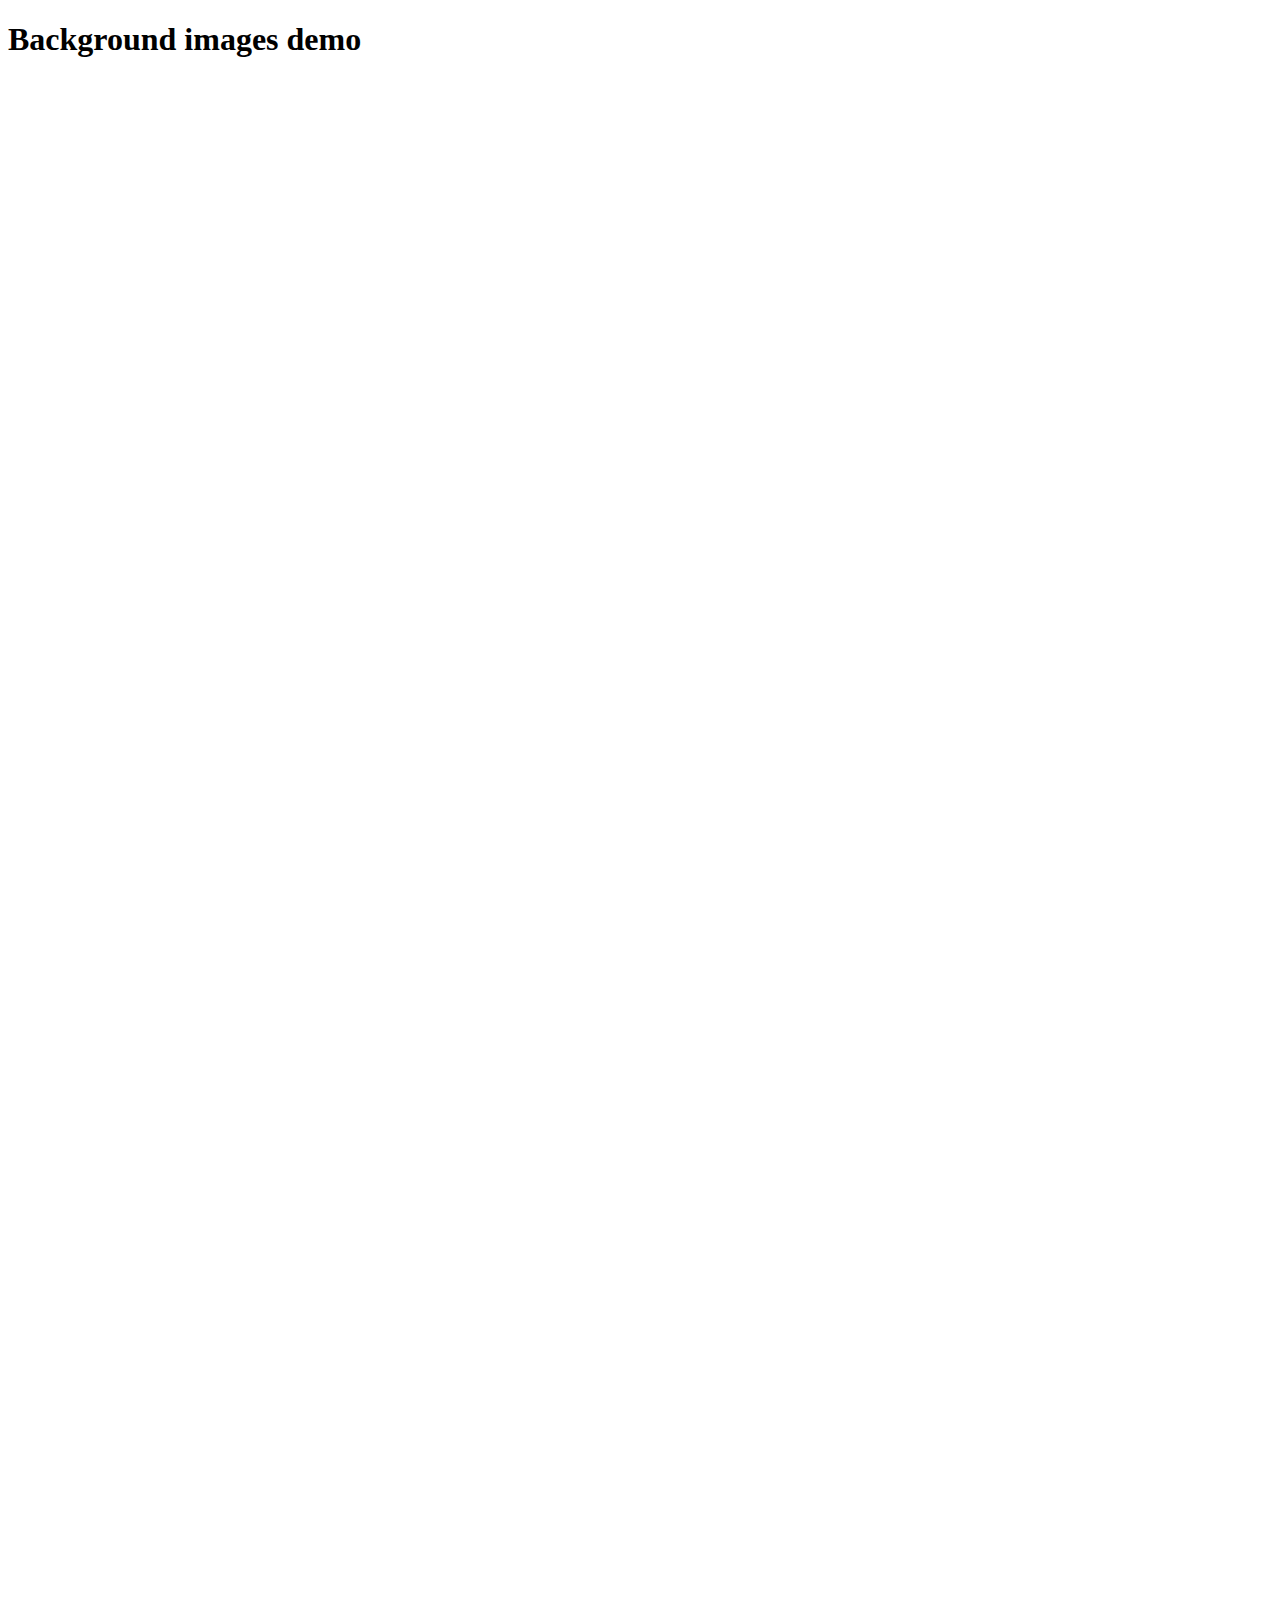
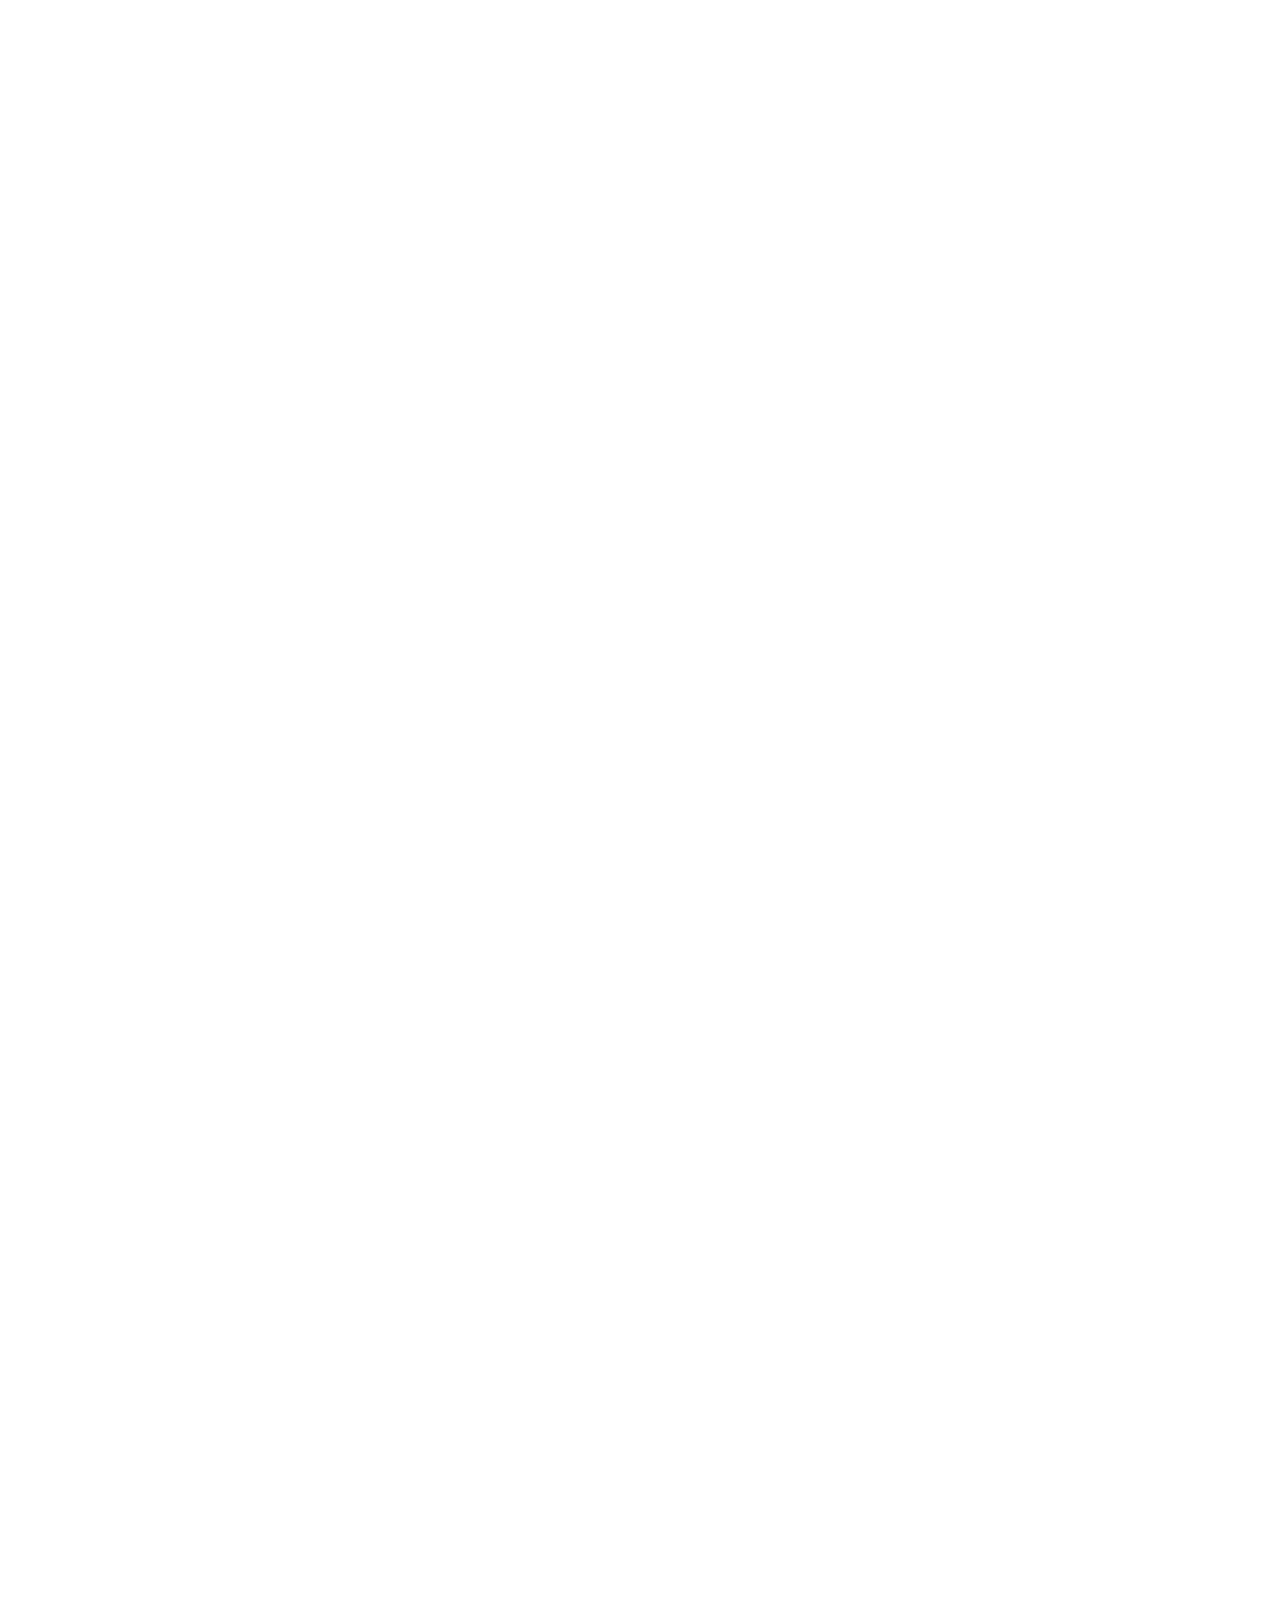
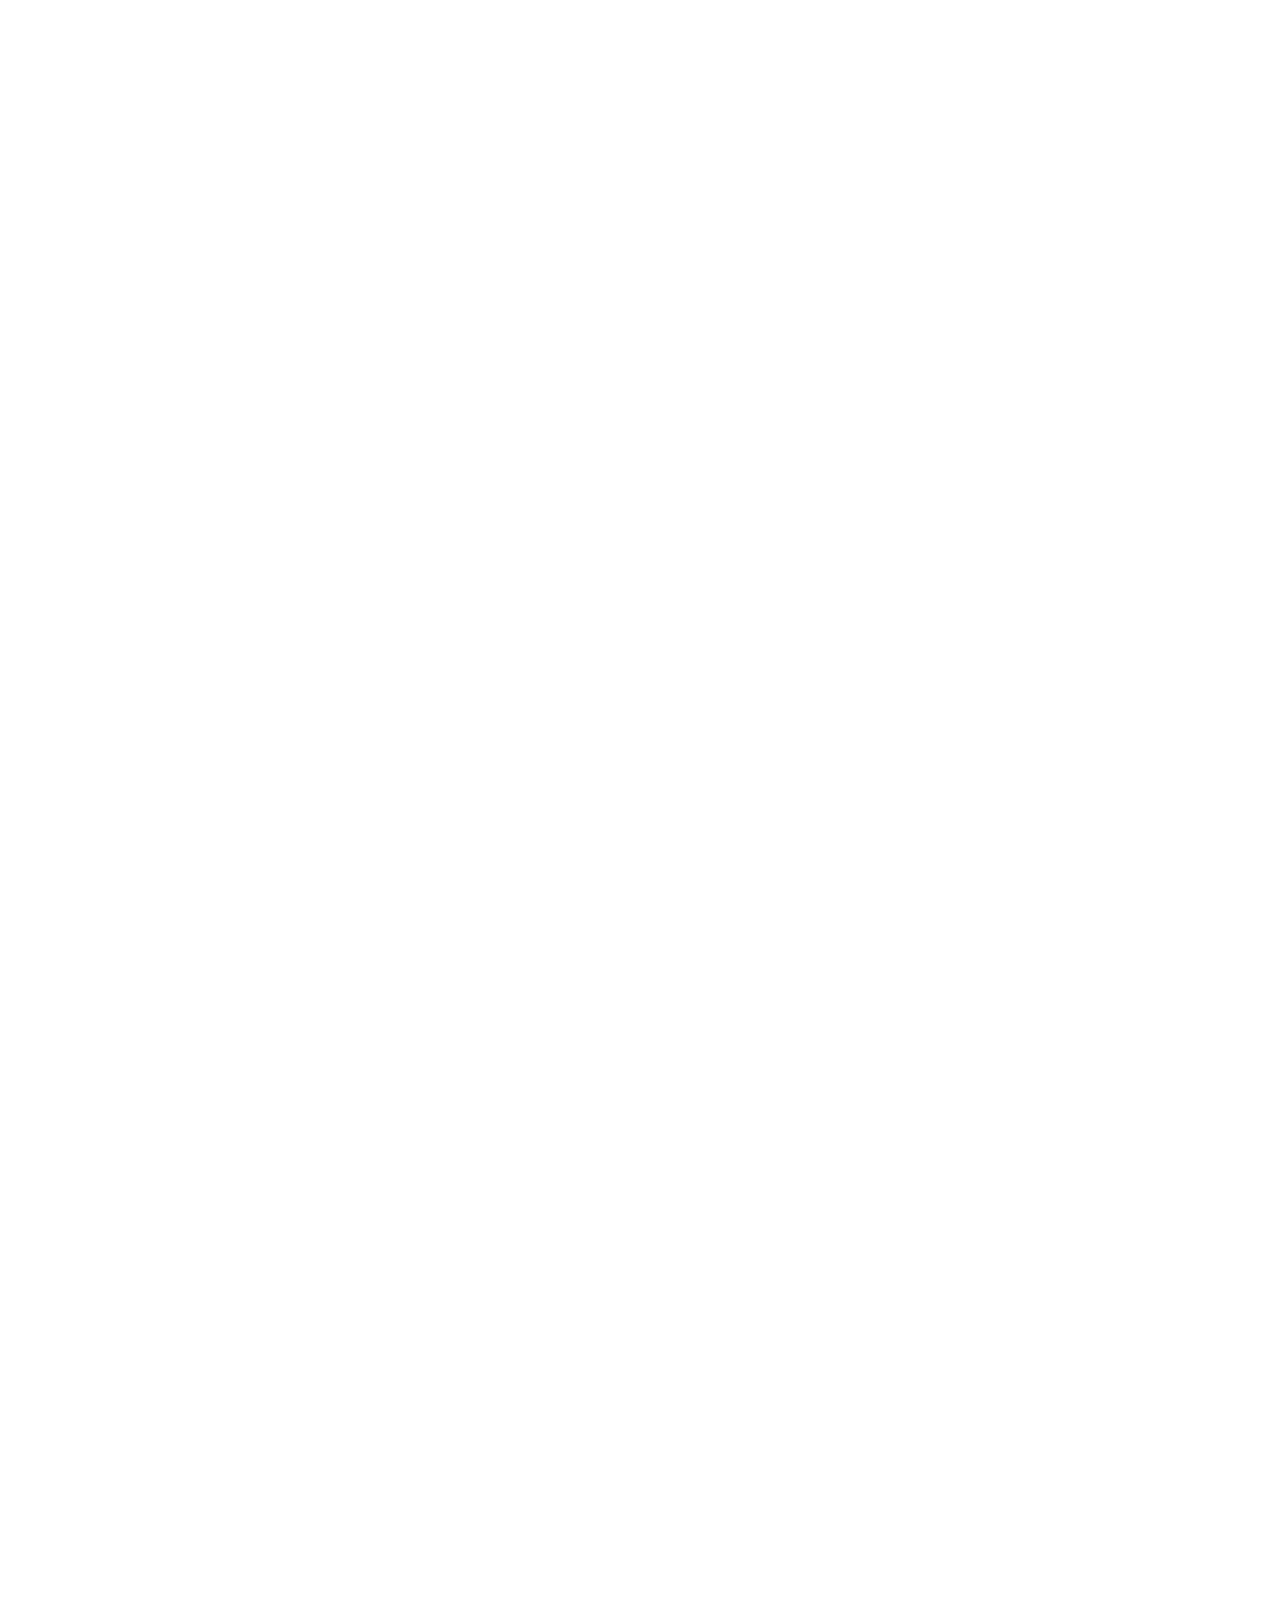
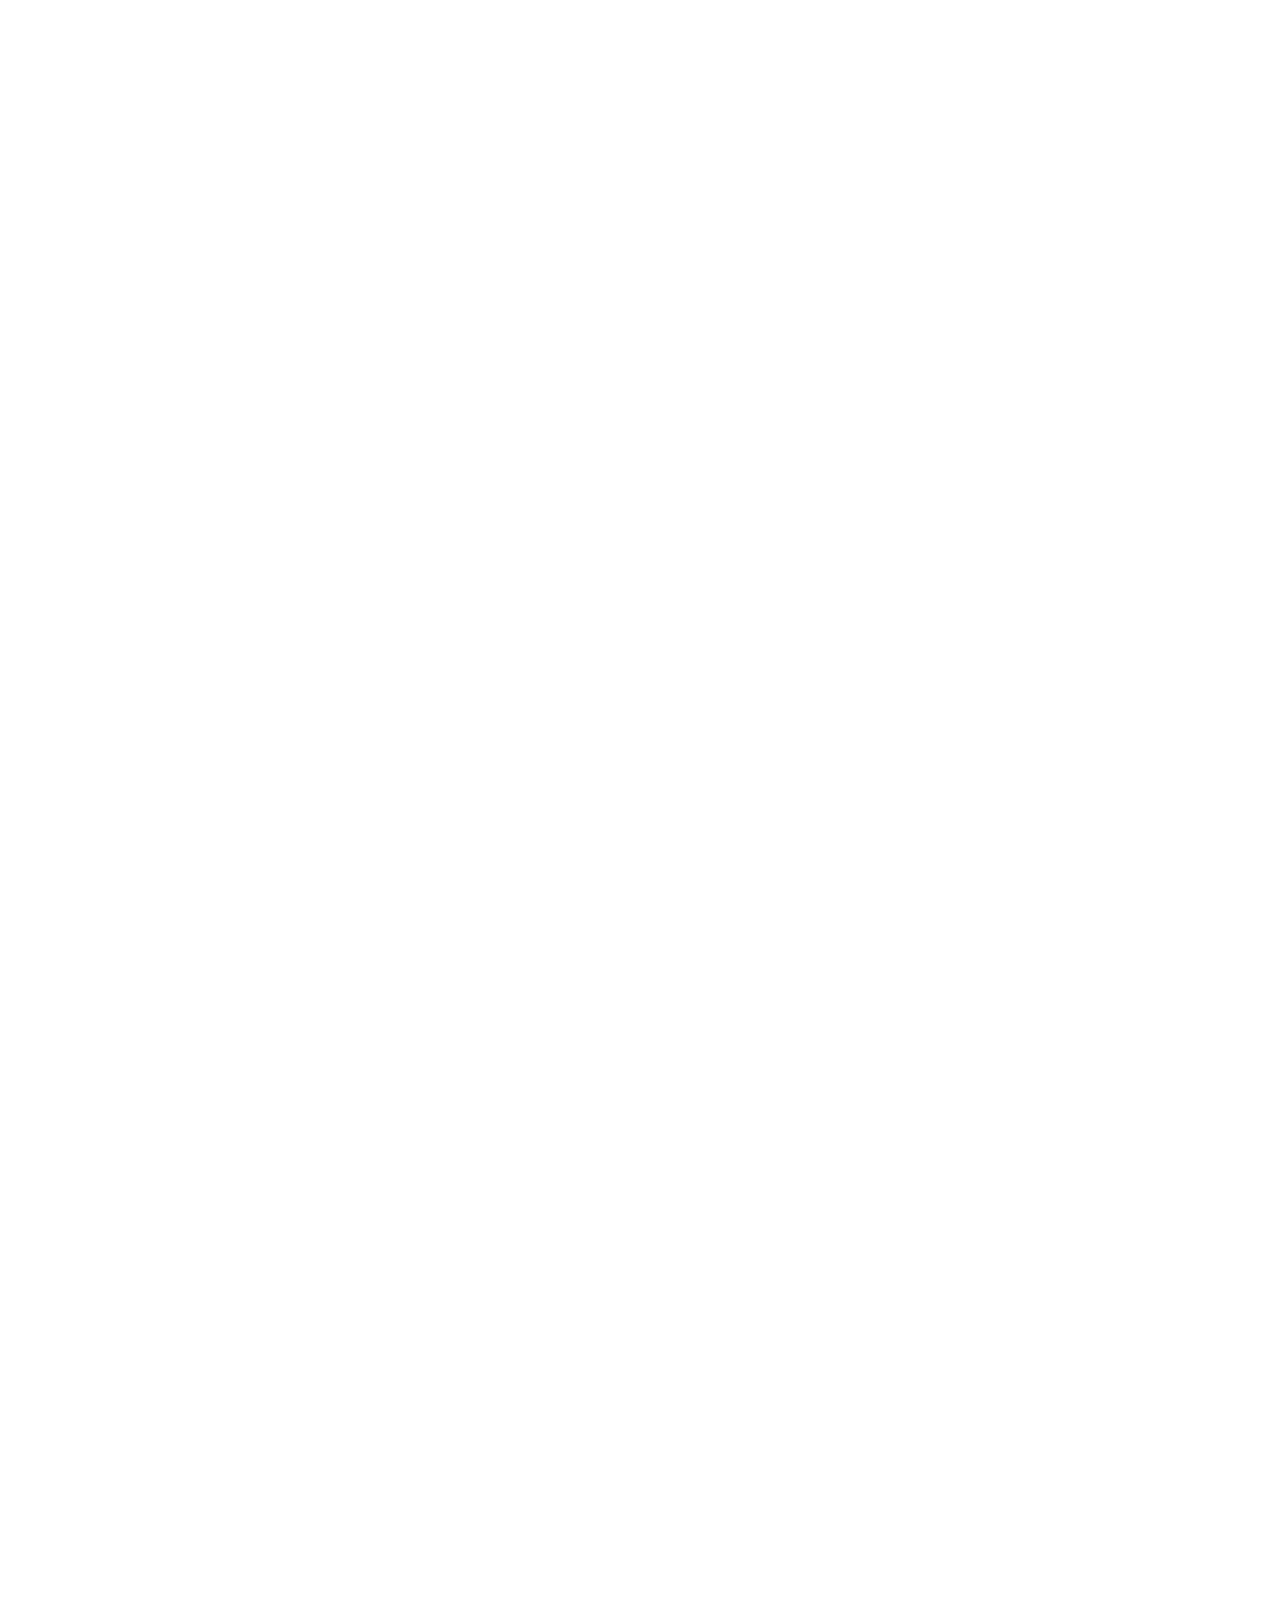
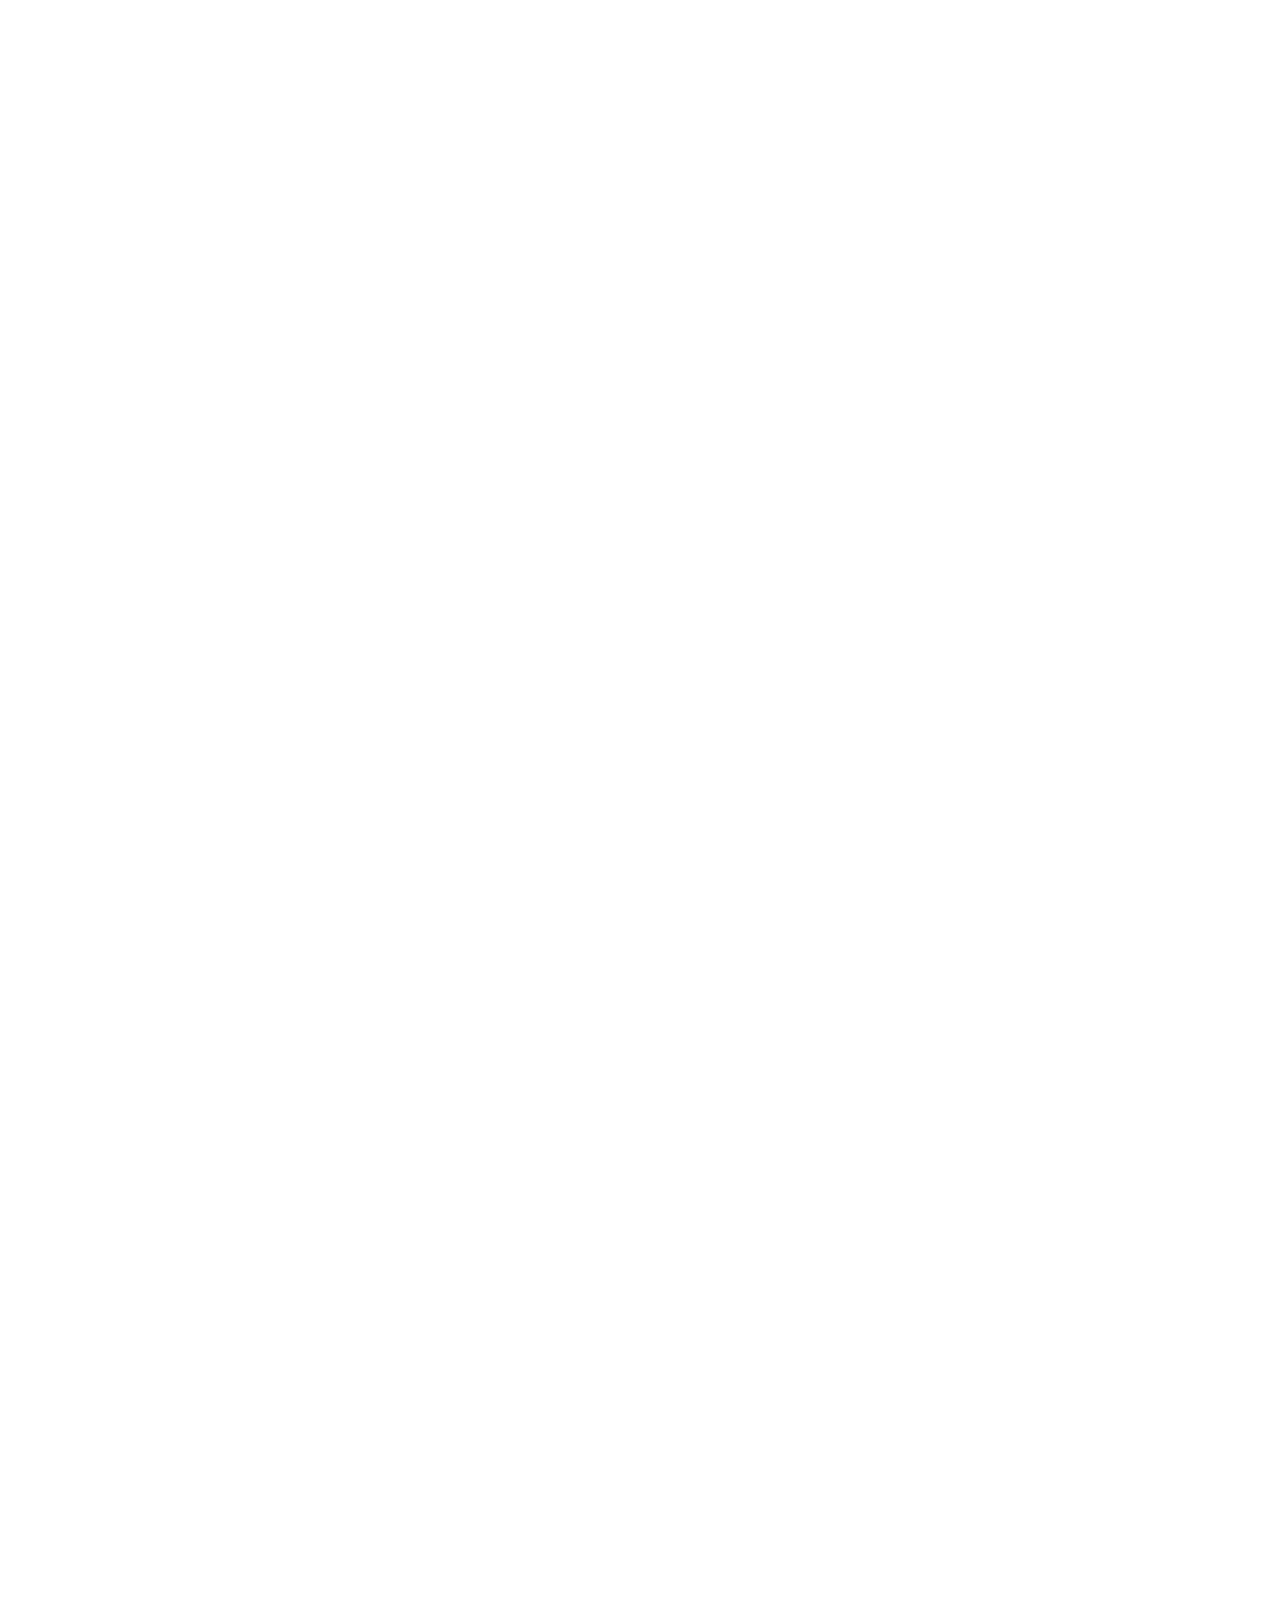
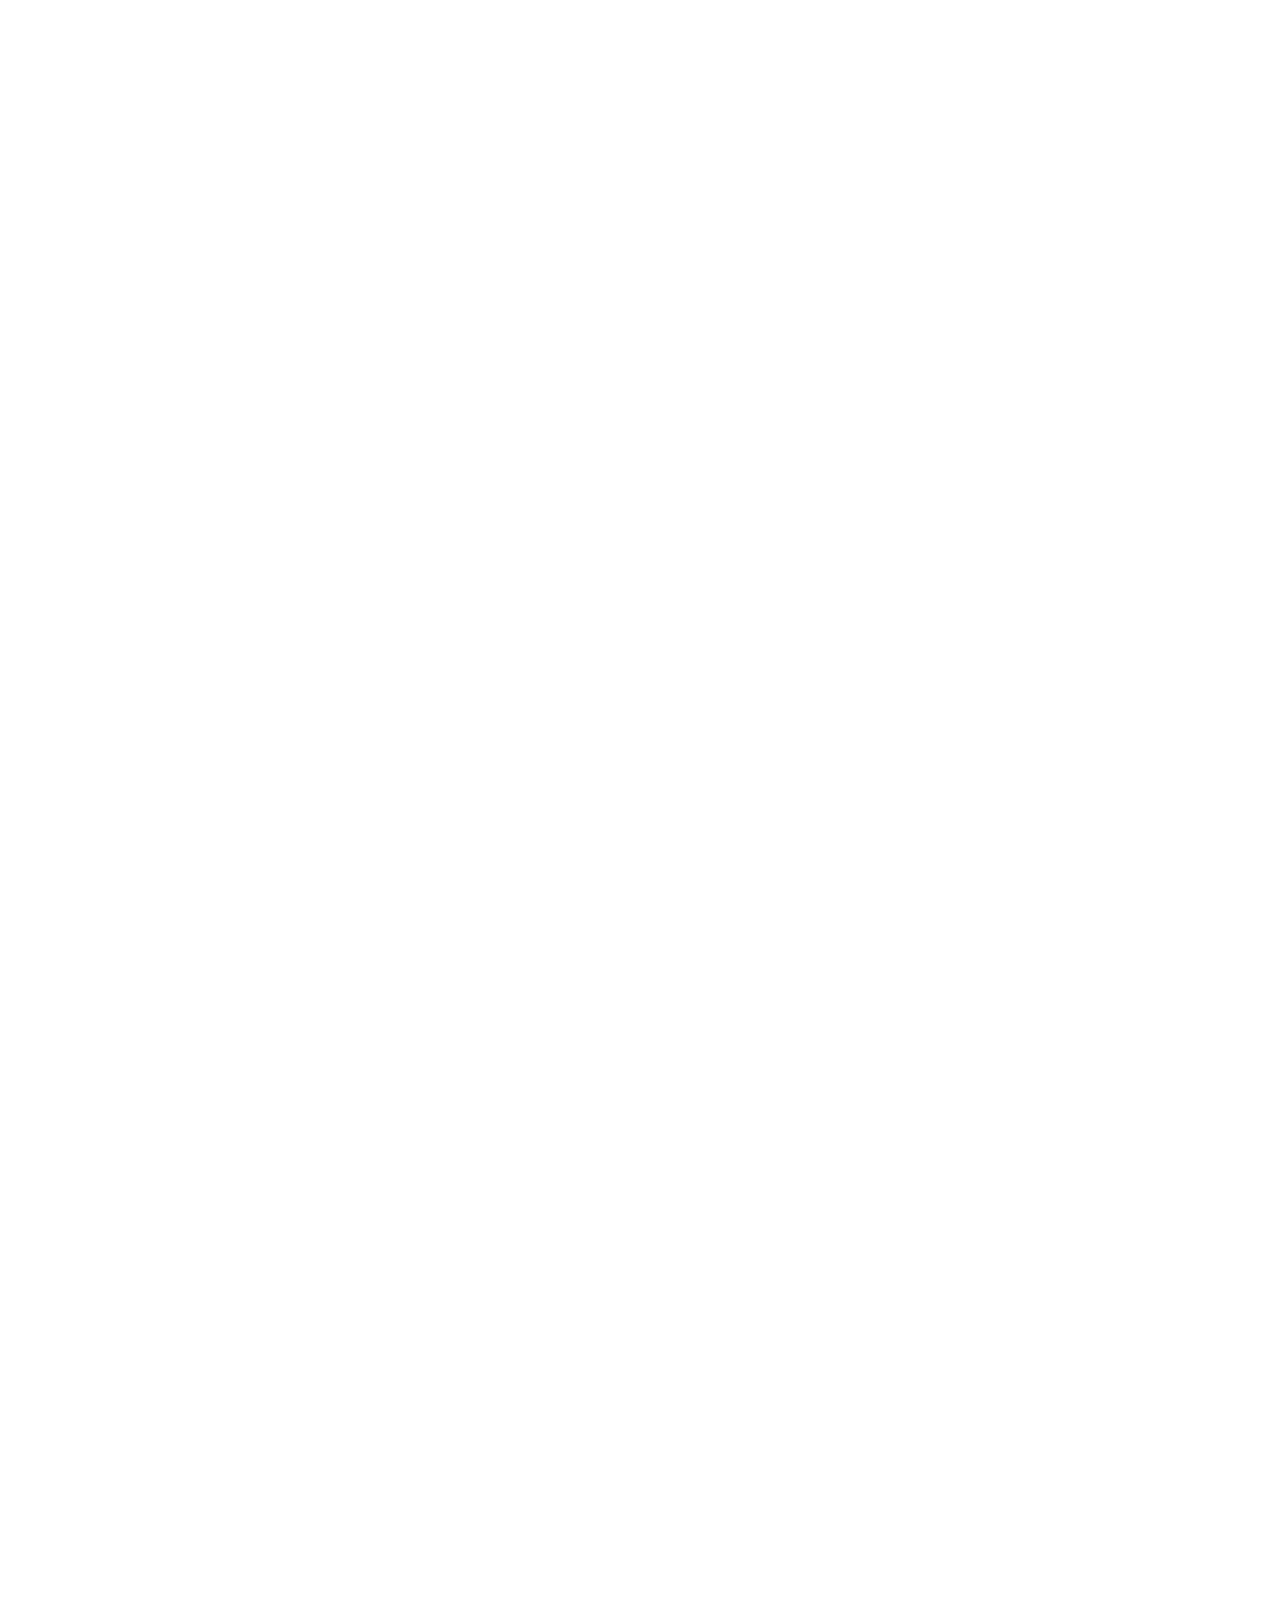
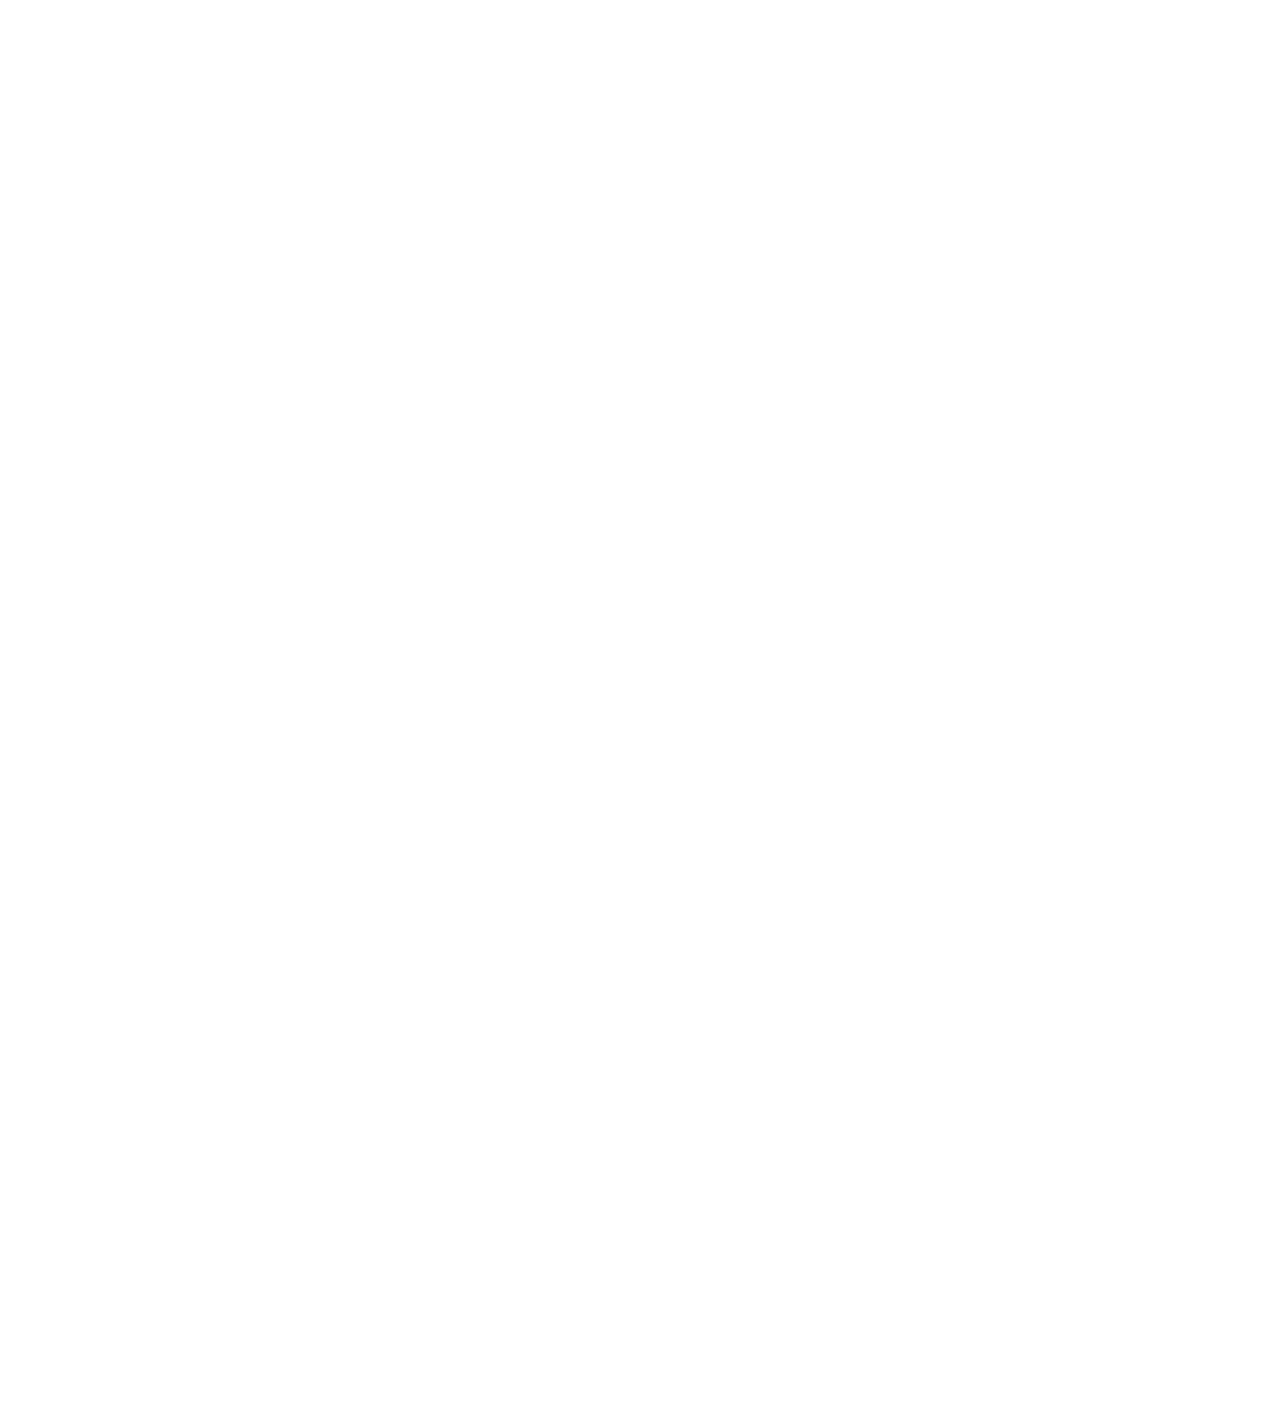
<file: plugin/vanilla-lazyload-master/demos/background_images.html>
<!DOCTYPE html>
<html>
  <head lang="en">
    <meta charset="UTF-8" />
    <title>
      Background images - Lazyload demos
    </title>
    <meta name="viewport" content="width=device-width, initial-scale=1" />
    <style>
      ul,
      li {
        list-style-type: none;
        margin: 0;
        padding: 0;
      }

      a {
        display: block;
        width: 220px;
        height: 280px;
        background-size: 220px 280px;
      }

      a.multiple {
        width: 440px;
        background-repeat: no-repeat;
        background-position: left, right;
      }
    </style>
  </head>

  <body>
    <h1>Background images demo</h1>
    <div id="results1" class="results">
      <ul>
        <li>
          <a
            class="lazy"
            href="#"
            data-bg="https://via.placeholder.com/220x280?text=Img+01"
            data-bg-hidpi="https://via.placeholder.com/440x560?text=Img+01"
          ></a>
        </li>
        <li>
          <a
            class="lazy"
            href="#"
            data-bg="https://via.placeholder.com/220x280?text=Img+02"
          ></a>
        </li>
        <li>
          <a
            class="lazy"
            href="#"
            data-bg="https://via.placeholder.com/220x280?text=Img+03"
            data-bg-hidpi="https://via.placeholder.com/440x560?text=Img+03"
          ></a>
        </li>
        <li>
          <a
            class="lazy"
            href="#"
            data-bg="https://via.placeholder.com/220x280?text=Img+04"
          ></a>
        </li>
        <li>
          <a
            class="lazy"
            href="#"
            data-bg="https://via.placeholder.com/220x280?text=Img+05"
            data-bg-hidpi="https://via.placeholder.com/440x560?text=Img+05"
          ></a>
        </li>
        <li>
          <a
            class="lazy"
            href="#"
            data-bg="https://via.placeholder.com/220x280?text=Img+06"
          ></a>
        </li>
        <li>
          <a
            class="lazy"
            href="#"
            data-bg="https://via.placeholder.com/220x280?text=Img+07"
            data-bg-hidpi="https://via.placeholder.com/440x560?text=Img+07"
          ></a>
        </li>
        <li>
          <a
            class="lazy"
            href="#"
            data-bg="https://via.placeholder.com/220x280?text=Img+08"
            data-bg-hidpi="https://via.placeholder.com/440x560?text=Img+08"
          ></a>
        </li>
        <li>
          <a
            class="lazy"
            href="#"
            data-bg="https://via.placeholder.com/220x280?text=Img+09"
            data-bg-hidpi="https://via.placeholder.com/440x560?text=Img+09"
          ></a>
        </li>
        <li>
          <a
            class="lazy"
            href="#"
            data-bg="https://via.placeholder.com/220x280?text=Img+10"
            data-bg-hidpi="https://via.placeholder.com/440x560?text=Img+10"
          ></a>
        </li>
        <li>
          <a
            class="lazy"
            href="#"
            data-bg="https://via.placeholder.com/220x280?text=Img+11"
            data-bg-hidpi="https://via.placeholder.com/440x560?text=Img+11"
          ></a>
        </li>
        <li>
          <a
            class="lazy"
            href="#"
            data-bg="https://via.placeholder.com/220x280?text=Img+12"
            data-bg-hidpi="https://via.placeholder.com/440x560?text=Img+12"
          ></a>
        </li>
        <li>
          <a
            class="lazy"
            href="#"
            data-bg="https://via.placeholder.com/220x280?text=Img+13"
            data-bg-hidpi="https://via.placeholder.com/440x560?text=Img+13"
          ></a>
        </li>
        <li>
          <a
            class="lazy"
            href="#"
            data-bg="https://via.placeholder.com/220x280?text=Img+14"
            data-bg-hidpi="https://via.placeholder.com/440x560?text=Img+14"
          ></a>
        </li>
        <li>
          <a
            class="lazy"
            href="#"
            data-bg="https://via.placeholder.com/220x280?text=Img+15"
            data-bg-hidpi="https://via.placeholder.com/440x560?text=Img+15"
          ></a>
        </li>
        <li>
          <a
            class="lazy"
            href="#"
            data-bg="https://via.placeholder.com/220x280?text=Img+16"
            data-bg-hidpi="https://via.placeholder.com/440x560?text=Img+16"
          ></a>
        </li>
        <li>
          <a
            class="lazy"
            href="#"
            data-bg="https://via.placeholder.com/220x280?text=Img+17"
            data-bg-hidpi="https://via.placeholder.com/440x560?text=Img+17"
          ></a>
        </li>
        <li>
          <a
            class="lazy"
            href="#"
            data-bg="https://via.placeholder.com/220x280?text=Img+18"
            data-bg-hidpi="https://via.placeholder.com/440x560?text=Img+18"
          ></a>
        </li>
        <li>
          <a
            class="lazy"
            href="#"
            data-bg="https://via.placeholder.com/220x280?text=Img+19"
            data-bg-hidpi="https://via.placeholder.com/440x560?text=Img+19"
          ></a>
        </li>
        <li>
          <a
            class="lazy"
            href="#"
            data-bg="https://via.placeholder.com/220x280?text=Img+20"
            data-bg-hidpi="https://via.placeholder.com/440x560?text=Img+20"
          ></a>
        </li>
        <li>
          <a
            class="lazy"
            href="#"
            data-bg="https://via.placeholder.com/220x280?text=Img+21"
            data-bg-hidpi="https://via.placeholder.com/440x560?text=Img+21"
          ></a>
        </li>
        <li>
          <a
            class="lazy"
            href="#"
            data-bg="https://via.placeholder.com/220x280?text=Img+22"
            data-bg-hidpi="https://via.placeholder.com/440x560?text=Img+22"
          ></a>
        </li>
        <li>
          <a
            class="lazy"
            href="#"
            data-bg="https://via.placeholder.com/220x280?text=Img+23"
            data-bg-hidpi="https://via.placeholder.com/440x560?text=Img+23"
          ></a>
        </li>
        <li>
          <a
            class="lazy"
            href="#"
            data-bg="https://via.placeholder.com/220x280?text=Img+24"
            data-bg-hidpi="https://via.placeholder.com/440x560?text=Img+24"
          ></a>
        </li>
        <li>
          <a
            class="lazy"
            href="#"
            data-bg="https://via.placeholder.com/220x280?text=Img+25"
            data-bg-hidpi="https://via.placeholder.com/440x560?text=Img+25"
          ></a>
        </li>
        <li>
          <a
            class="lazy"
            href="#"
            data-bg="https://via.placeholder.com/220x280?text=Img+26"
            data-bg-hidpi="https://via.placeholder.com/440x560?text=Img+26"
          ></a>
        </li>
        <li>
          <a
            class="lazy"
            href="#"
            data-bg="https://via.placeholder.com/220x280?text=Img+27"
            data-bg-hidpi="https://via.placeholder.com/440x560?text=Img+27"
          ></a>
        </li>
        <li>
          <a
            class="lazy"
            href="#"
            data-bg="https://via.placeholder.com/220x280?text=Img+28"
            data-bg-hidpi="https://via.placeholder.com/440x560?text=Img+28"
          ></a>
        </li>
        <li>
          <a
            class="lazy"
            href="#"
            data-bg="https://via.placeholder.com/220x280?text=Img+29"
            data-bg-hidpi="https://via.placeholder.com/440x560?text=Img+29"
          ></a>
        </li>
        <li>
          <a
            class="lazy"
            href="#"
            data-bg="https://via.placeholder.com/220x280?text=Img+30"
            data-bg-hidpi="https://via.placeholder.com/440x560?text=Img+30"
          ></a>
        </li>
        <li>
          <a
            class="lazy"
            href="#"
            data-bg="https://via.placeholder.com/220x280?text=Img+31"
            data-bg-hidpi="https://via.placeholder.com/440x560?text=Img+31"
          ></a>
        </li>
        <li>
          <a
            class="lazy"
            href="#"
            data-bg="https://via.placeholder.com/220x280?text=Img+32"
            data-bg-hidpi="https://via.placeholder.com/440x560?text=Img+32"
          ></a>
        </li>
        <li>
          <a
            class="lazy"
            href="#"
            data-bg="https://via.placeholder.com/220x280?text=Img+33"
            data-bg-hidpi="https://via.placeholder.com/440x560?text=Img+33"
          ></a>
        </li>
        <li>
          <a
            class="lazy"
            href="#"
            data-bg="https://via.placeholder.com/220x280?text=Img+34"
            data-bg-hidpi="https://via.placeholder.com/440x560?text=Img+34"
          ></a>
        </li>
        <li>
          <a
            class="lazy"
            href="#"
            data-bg="https://via.placeholder.com/220x280?text=Img+35"
            data-bg-hidpi="https://via.placeholder.com/440x560?text=Img+35"
          ></a>
        </li>
        <li>
          <a
            class="lazy"
            href="#"
            data-bg="https://via.placeholder.com/220x280?text=Img+36"
            data-bg-hidpi="https://via.placeholder.com/440x560?text=Img+36"
          ></a>
        </li>
        <li>
          <a
            class="lazy"
            href="#"
            data-bg="https://via.placeholder.com/220x280?text=Img+37"
            data-bg-hidpi="https://via.placeholder.com/440x560?text=Img+37"
          ></a>
        </li>
        <li>
          <a
            class="lazy"
            href="#"
            data-bg="https://via.placeholder.com/220x280?text=Img+38"
            data-bg-hidpi="https://via.placeholder.com/440x560?text=Img+38"
          ></a>
        </li>
        <li>
          <a
            class="lazy"
            href="#"
            data-bg="https://via.placeholder.com/220x280?text=Img+39"
            data-bg-hidpi="https://via.placeholder.com/440x560?text=Img+39"
          ></a>
        </li>
      </ul>
    </div>
    <script src="../dist/lazyload.min.js"></script>
    <script>
      function logElementEvent(eventName, element) {
        console.log(
          Date.now(),
          eventName,
          element.getAttribute("data-bg88da112-bg-hidpi=bg")
        );
      }

      var callback_enter = function (element) {
        logElementEvent("🔑 ENTERED", element);
      };
      var callback_exit = function (element) {
        logElementEvent("🚪 EXITED", element);
      };
      var callback_loading = function (element) {
        logElementEvent("⌚ LOADING", element);
      };
      var callback_loaded = function (element) {
        logElementEvent("👍 LOADED", element);
      };
      var callback_error = function (element) {
        logElementEvent("💀 ERROR", element);
        element.src =
          "https://via.placeholder.com/220x280/?text=Error+Placeholder";
      };
      var callback_finish = function () {
        logElementEvent("✔️ FINISHED", document.documentElement);
      };
      var callback_cancel = function (element) {
        logElementEvent("🔥 CANCEL", element);
      };

      LL = new LazyLoad({
        // Assign the callbacks defined above
        callback_enter: callback_enter,
        callback_exit: callback_exit,
        callback_cancel: callback_cancel,
        callback_loading: callback_loading,
        callback_loaded: callback_loaded,
        callback_error: callback_error,
        callback_finish: callback_finish
      });
    </script>
  </body>
</html>
</file>
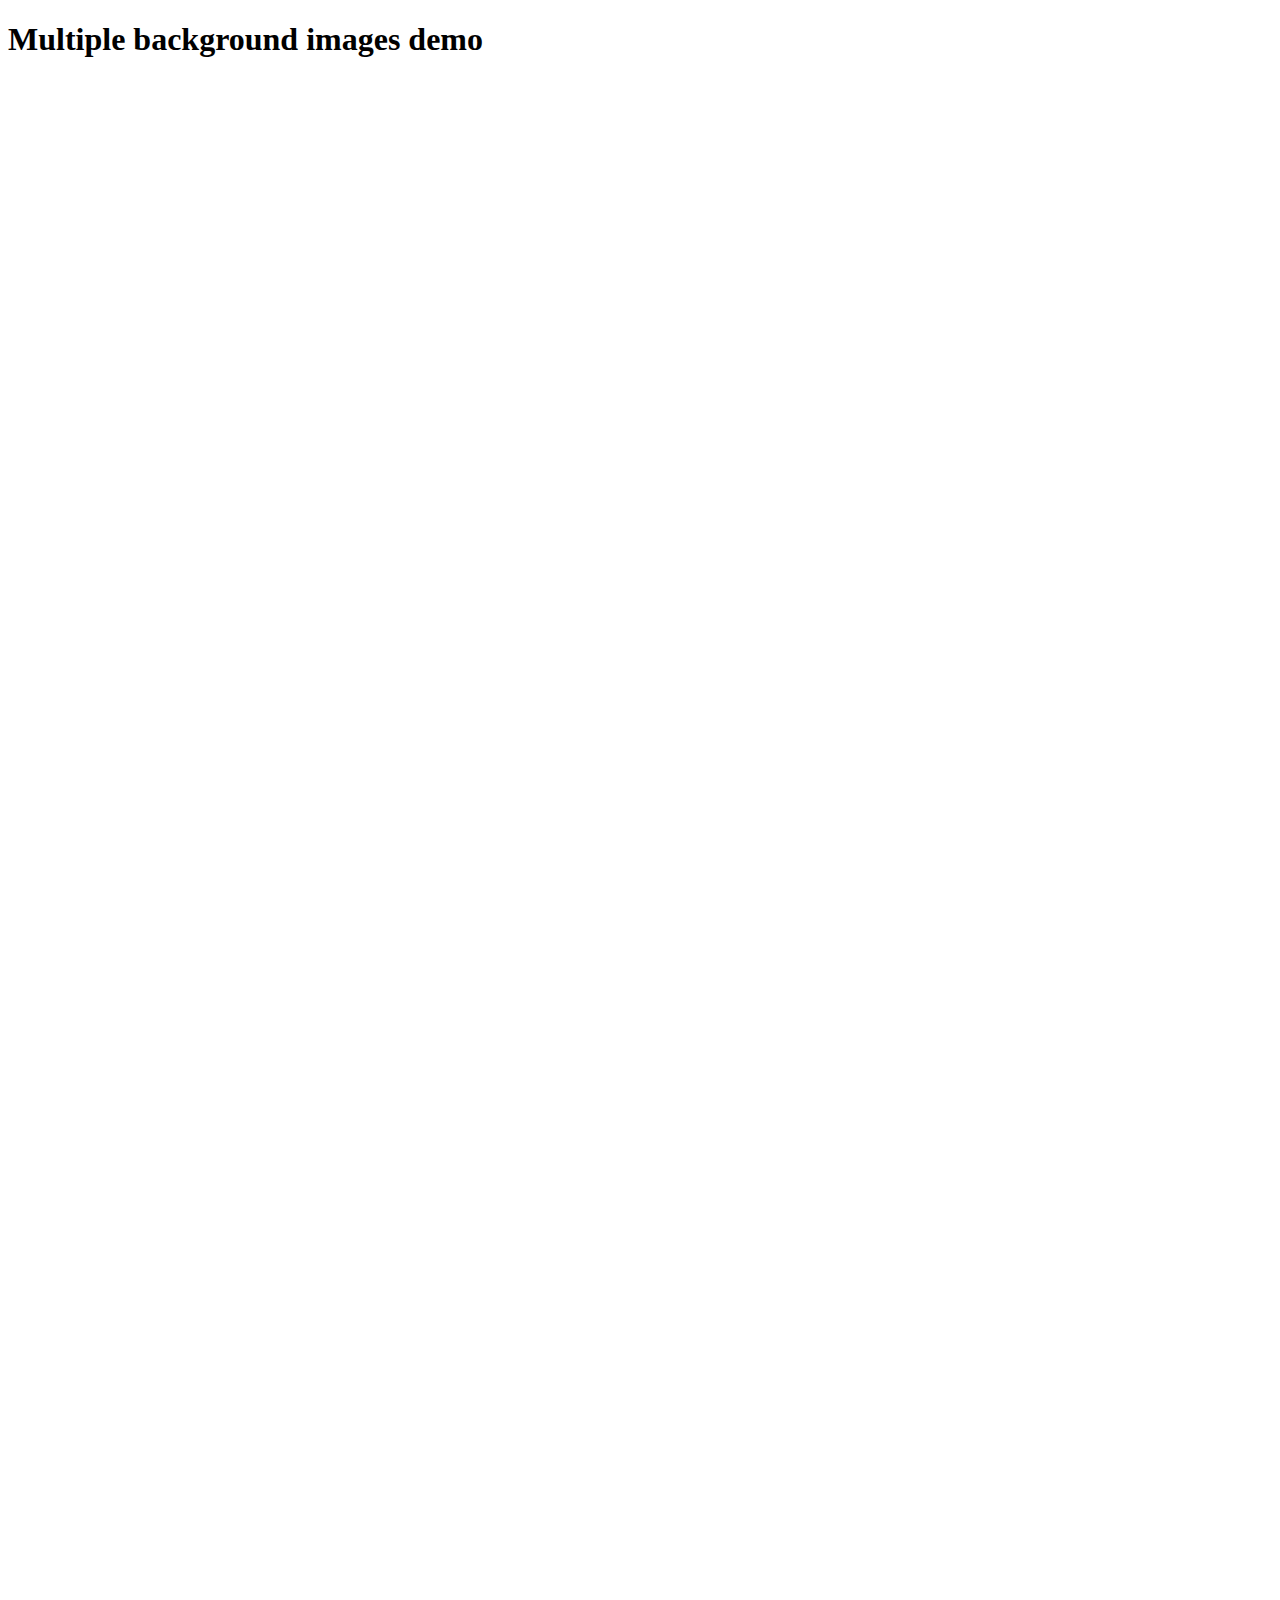
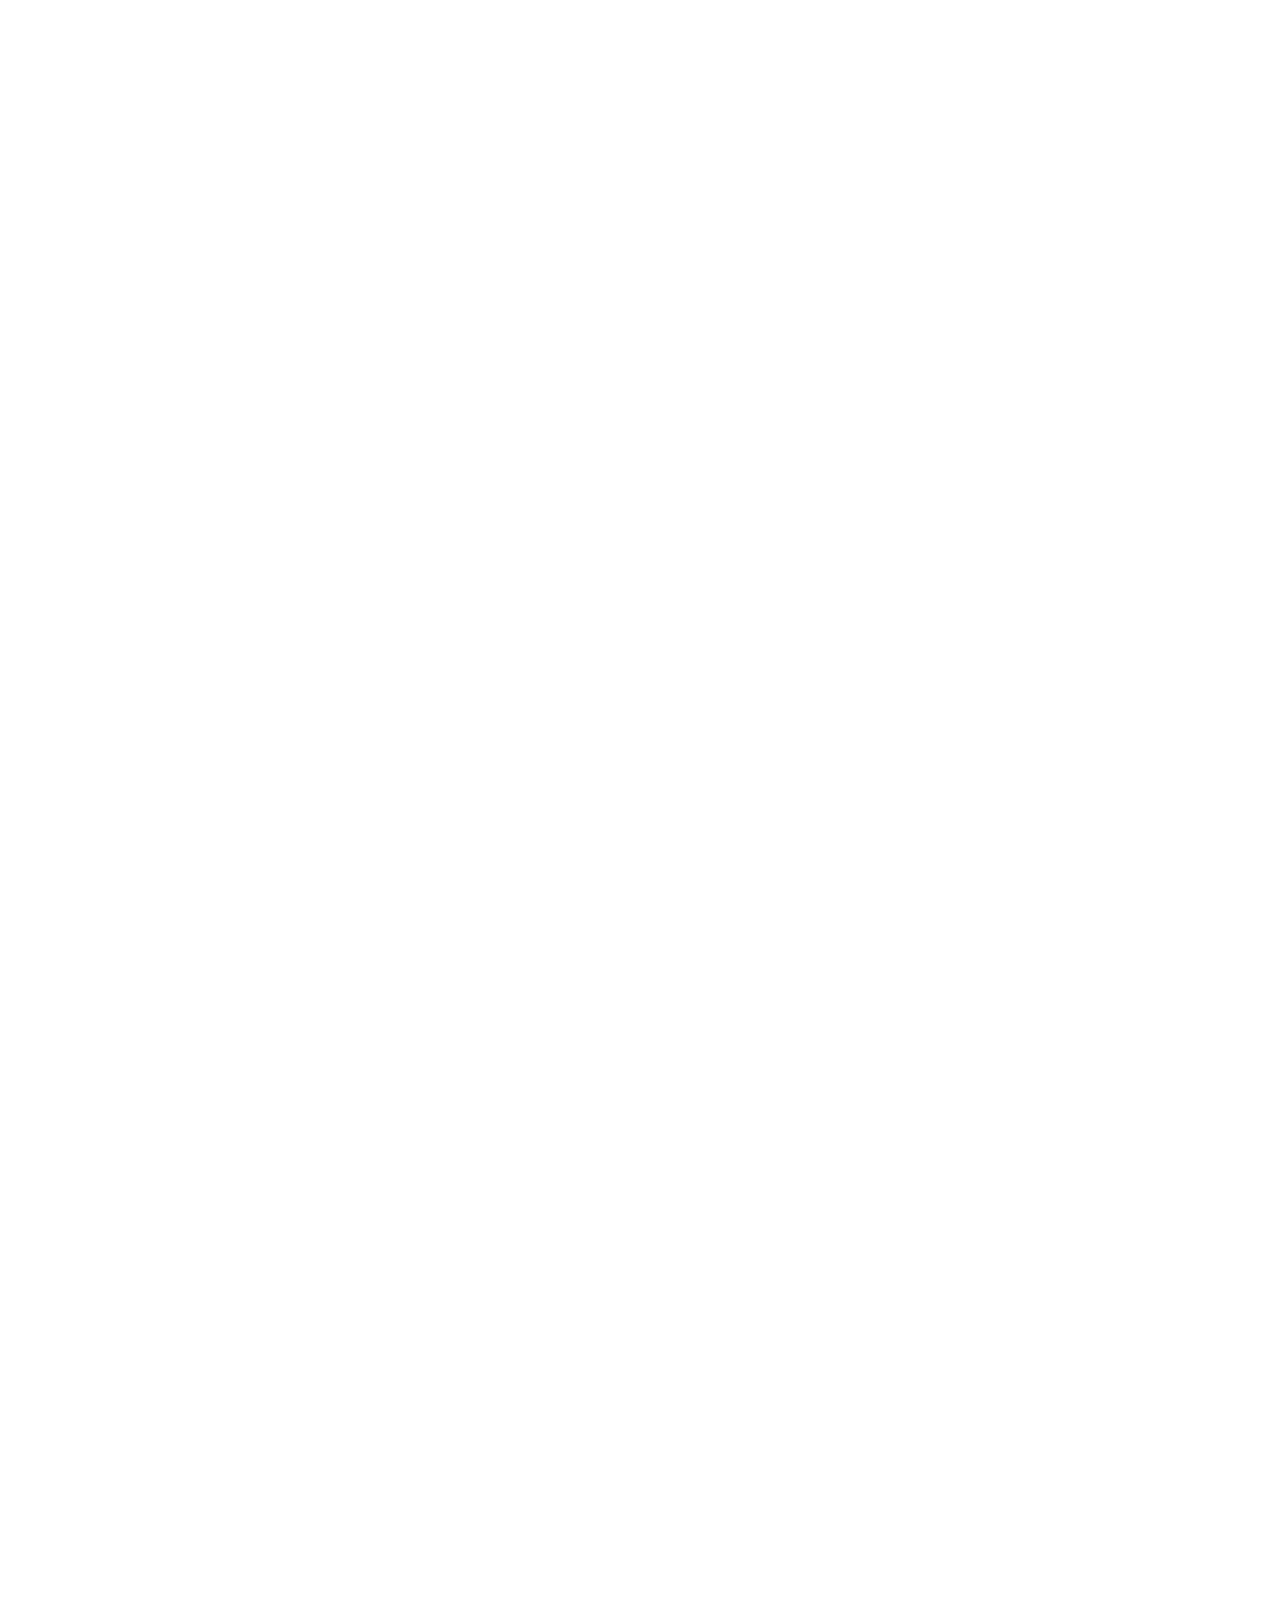
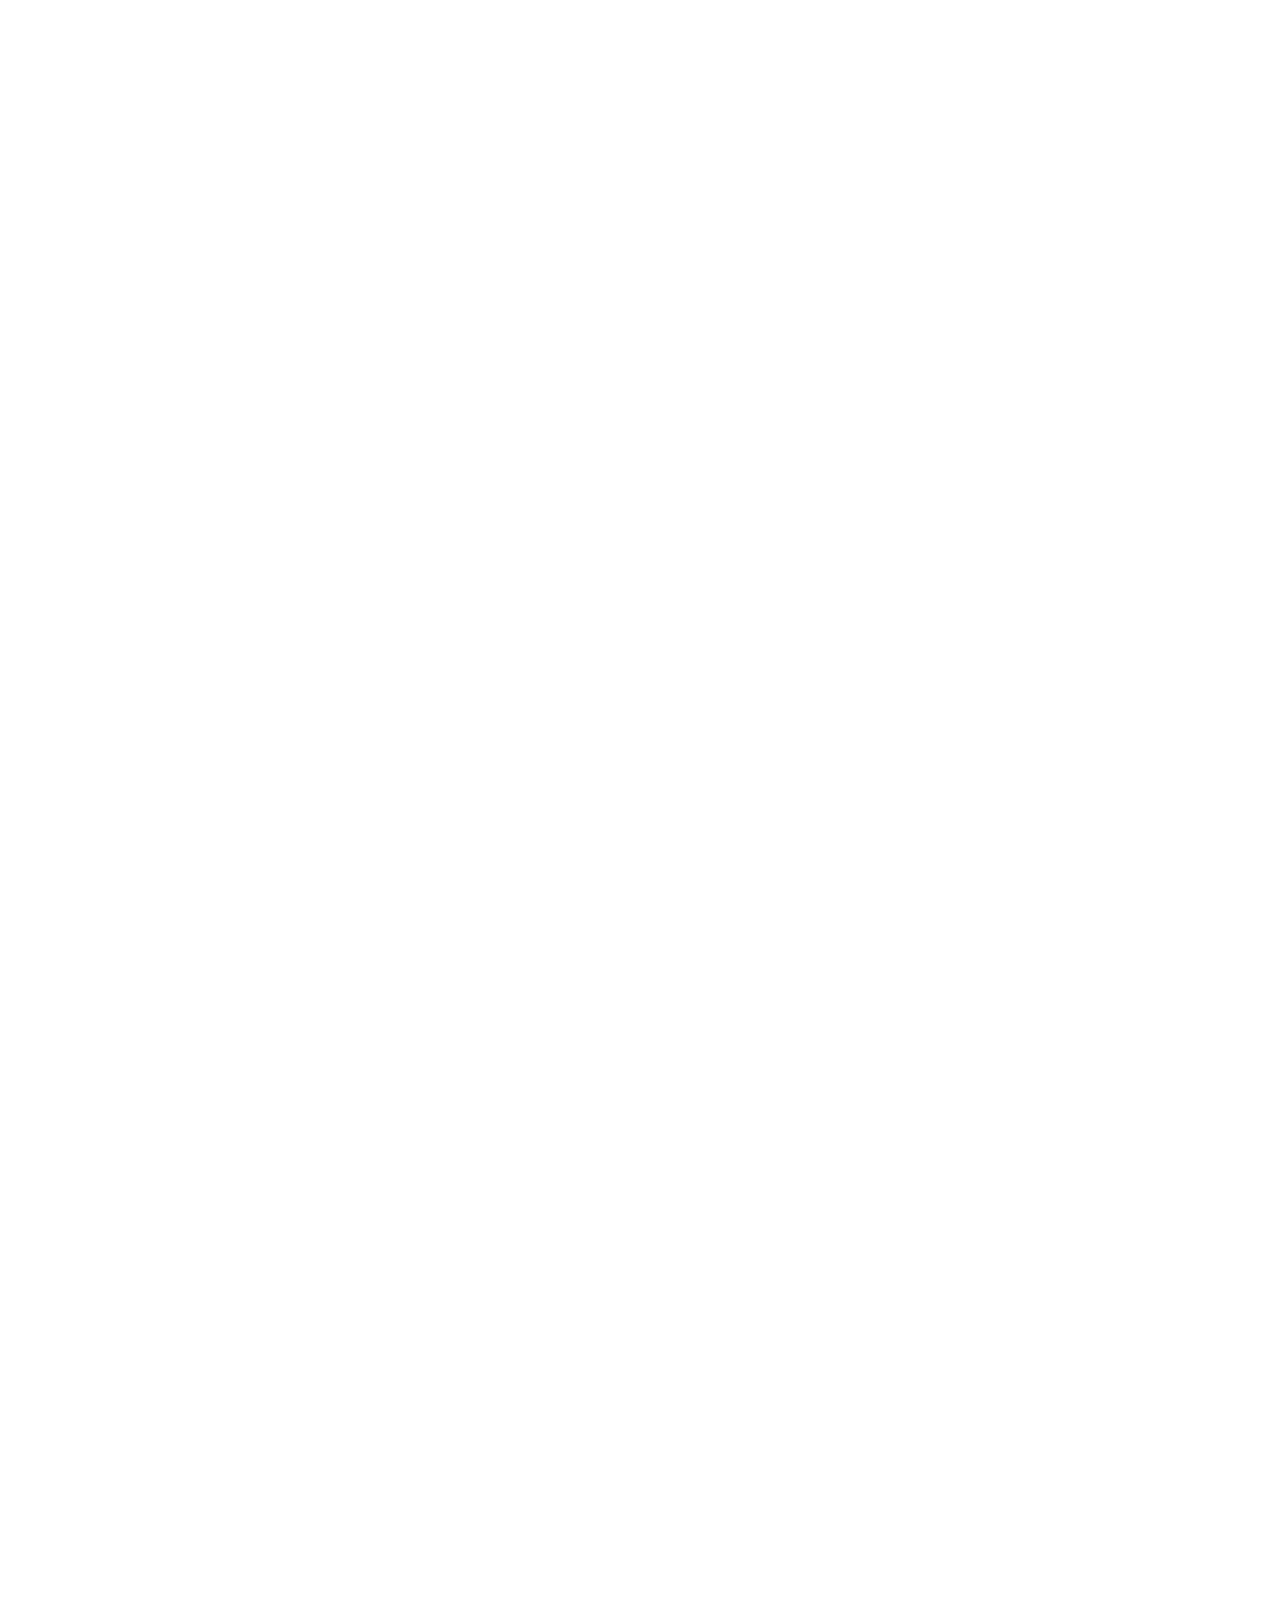
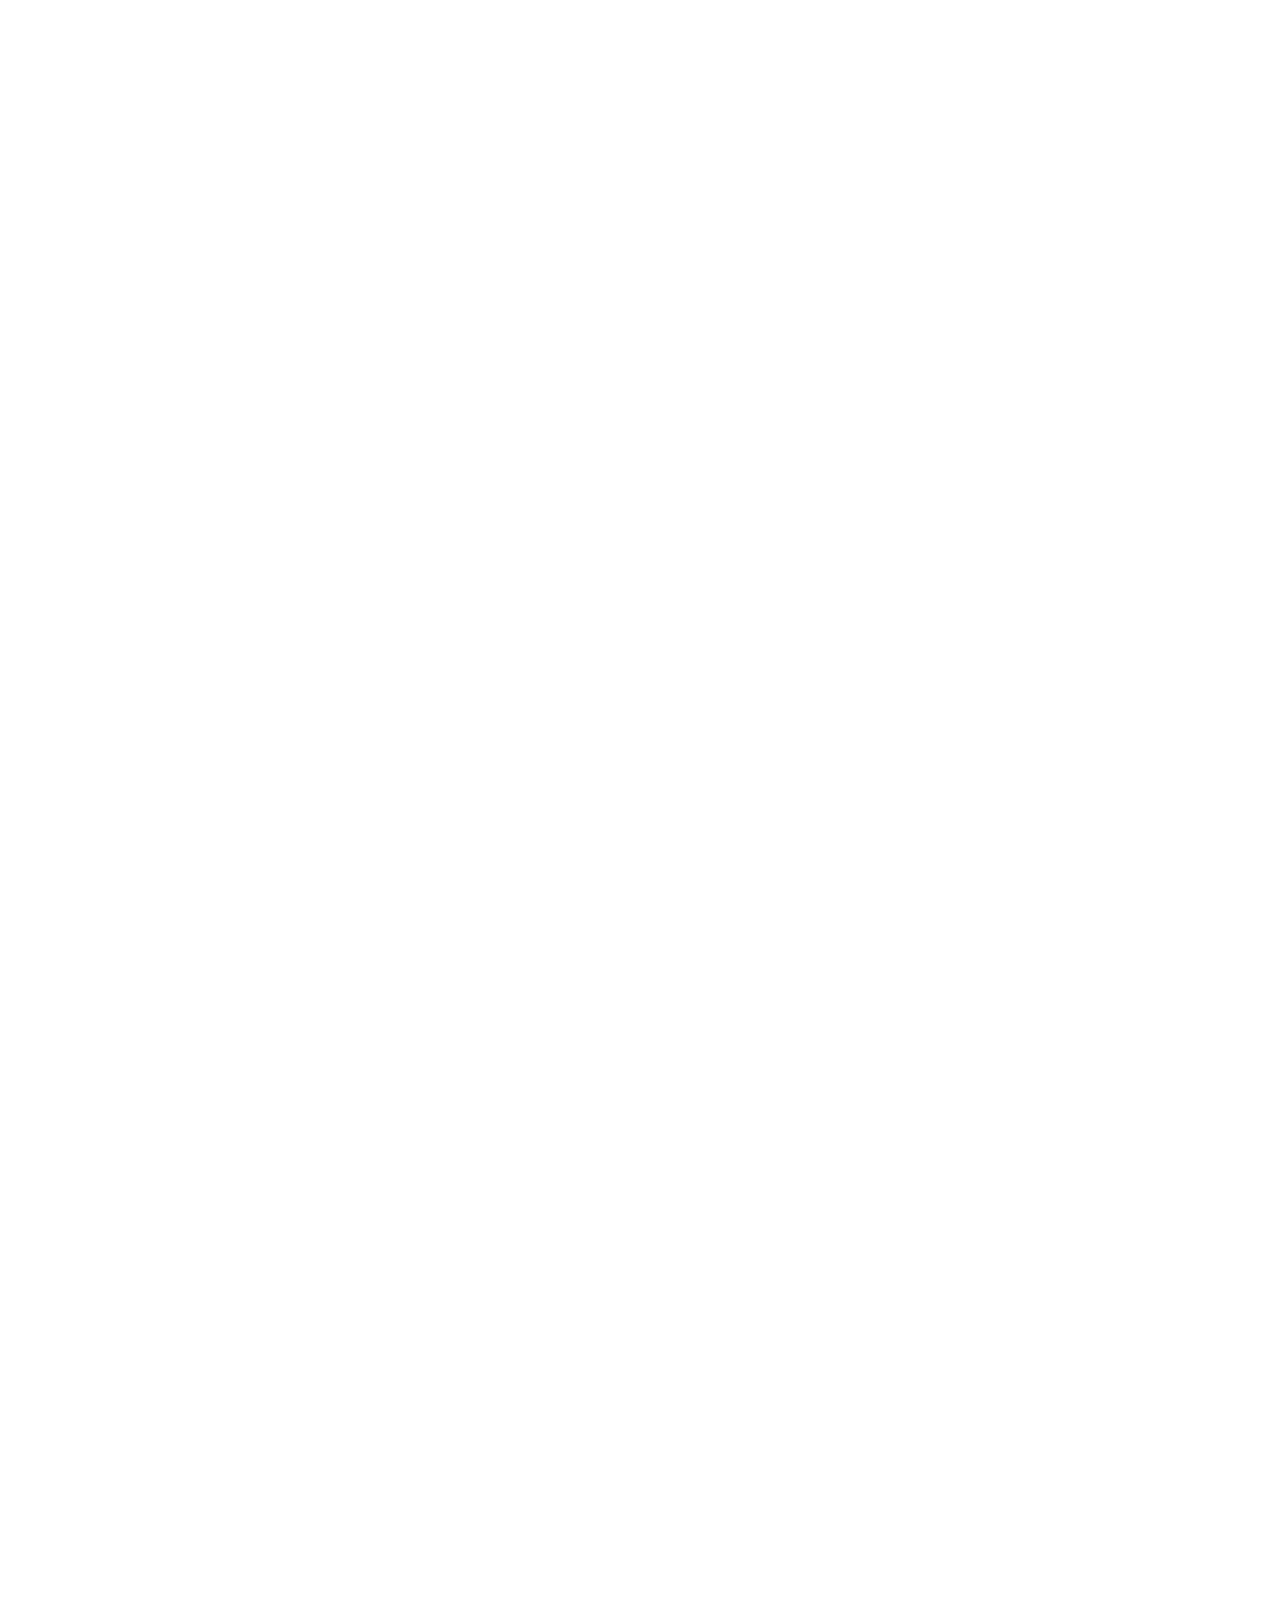
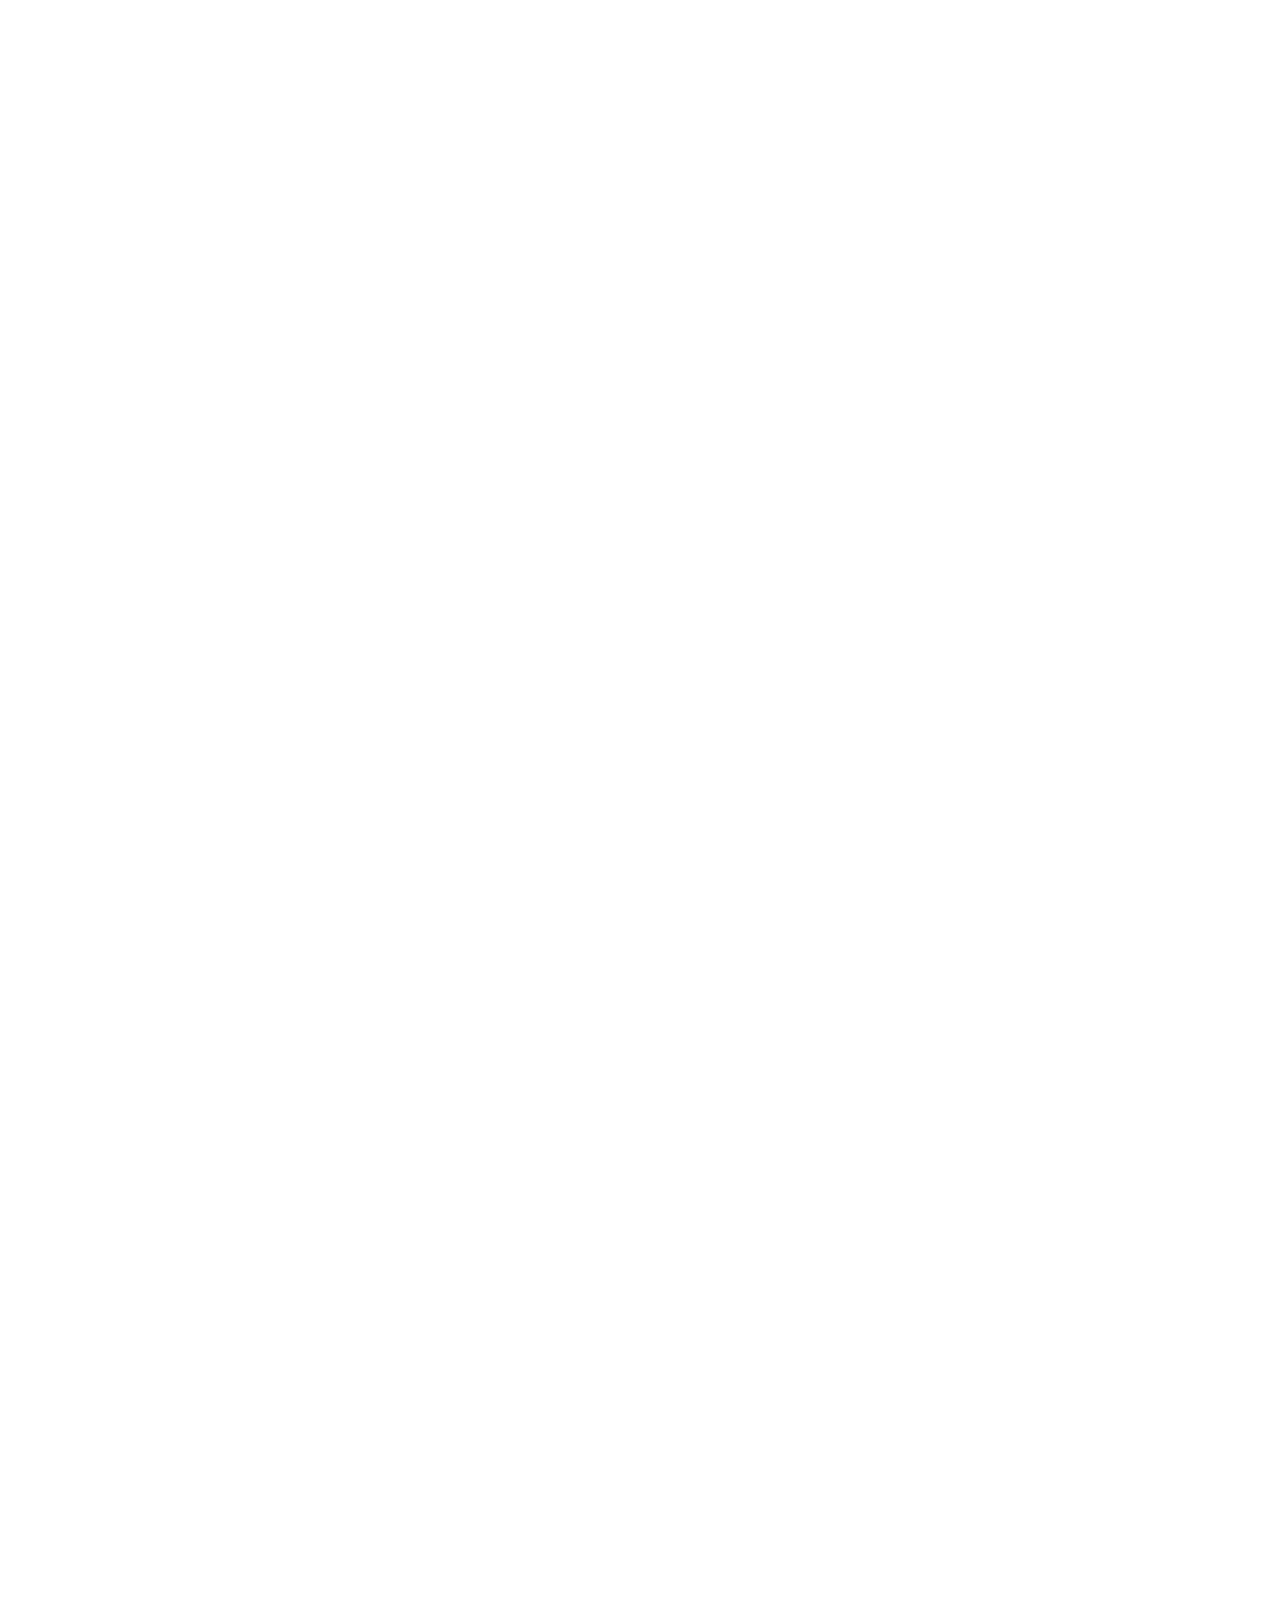
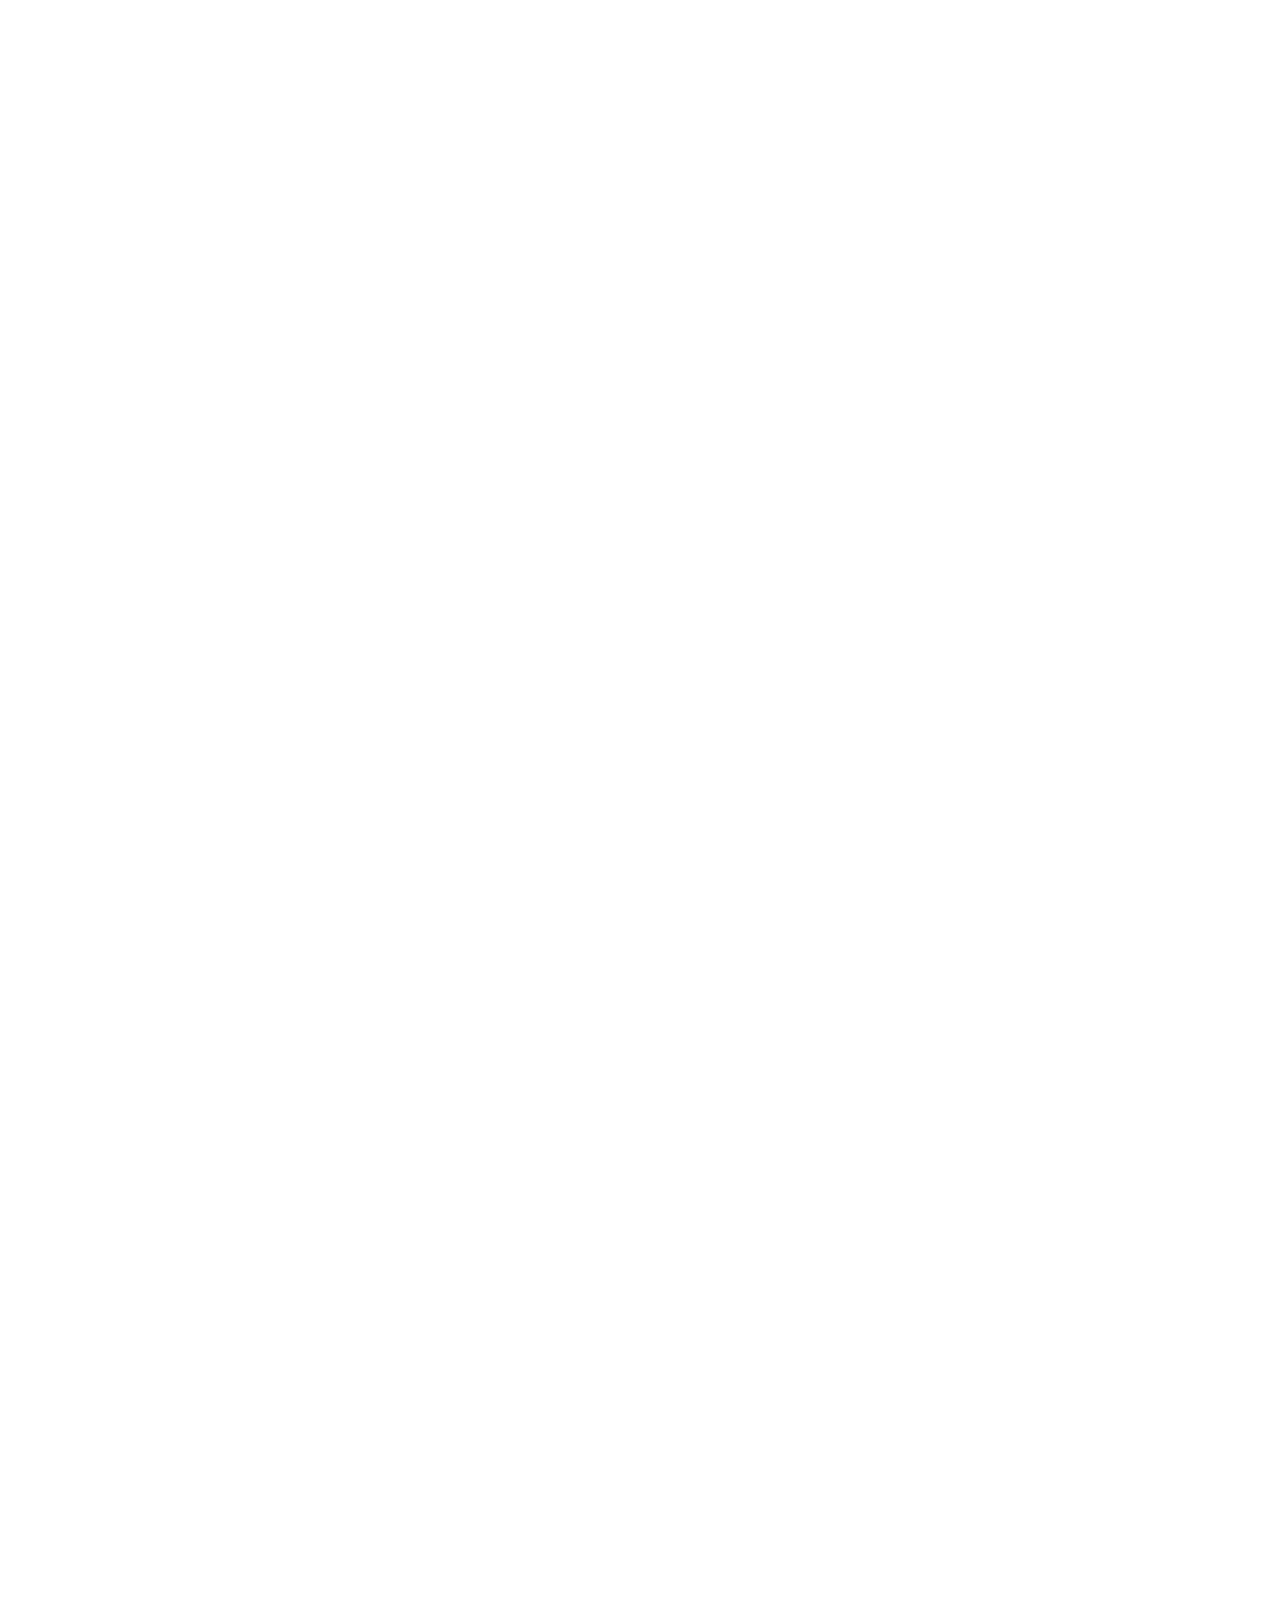
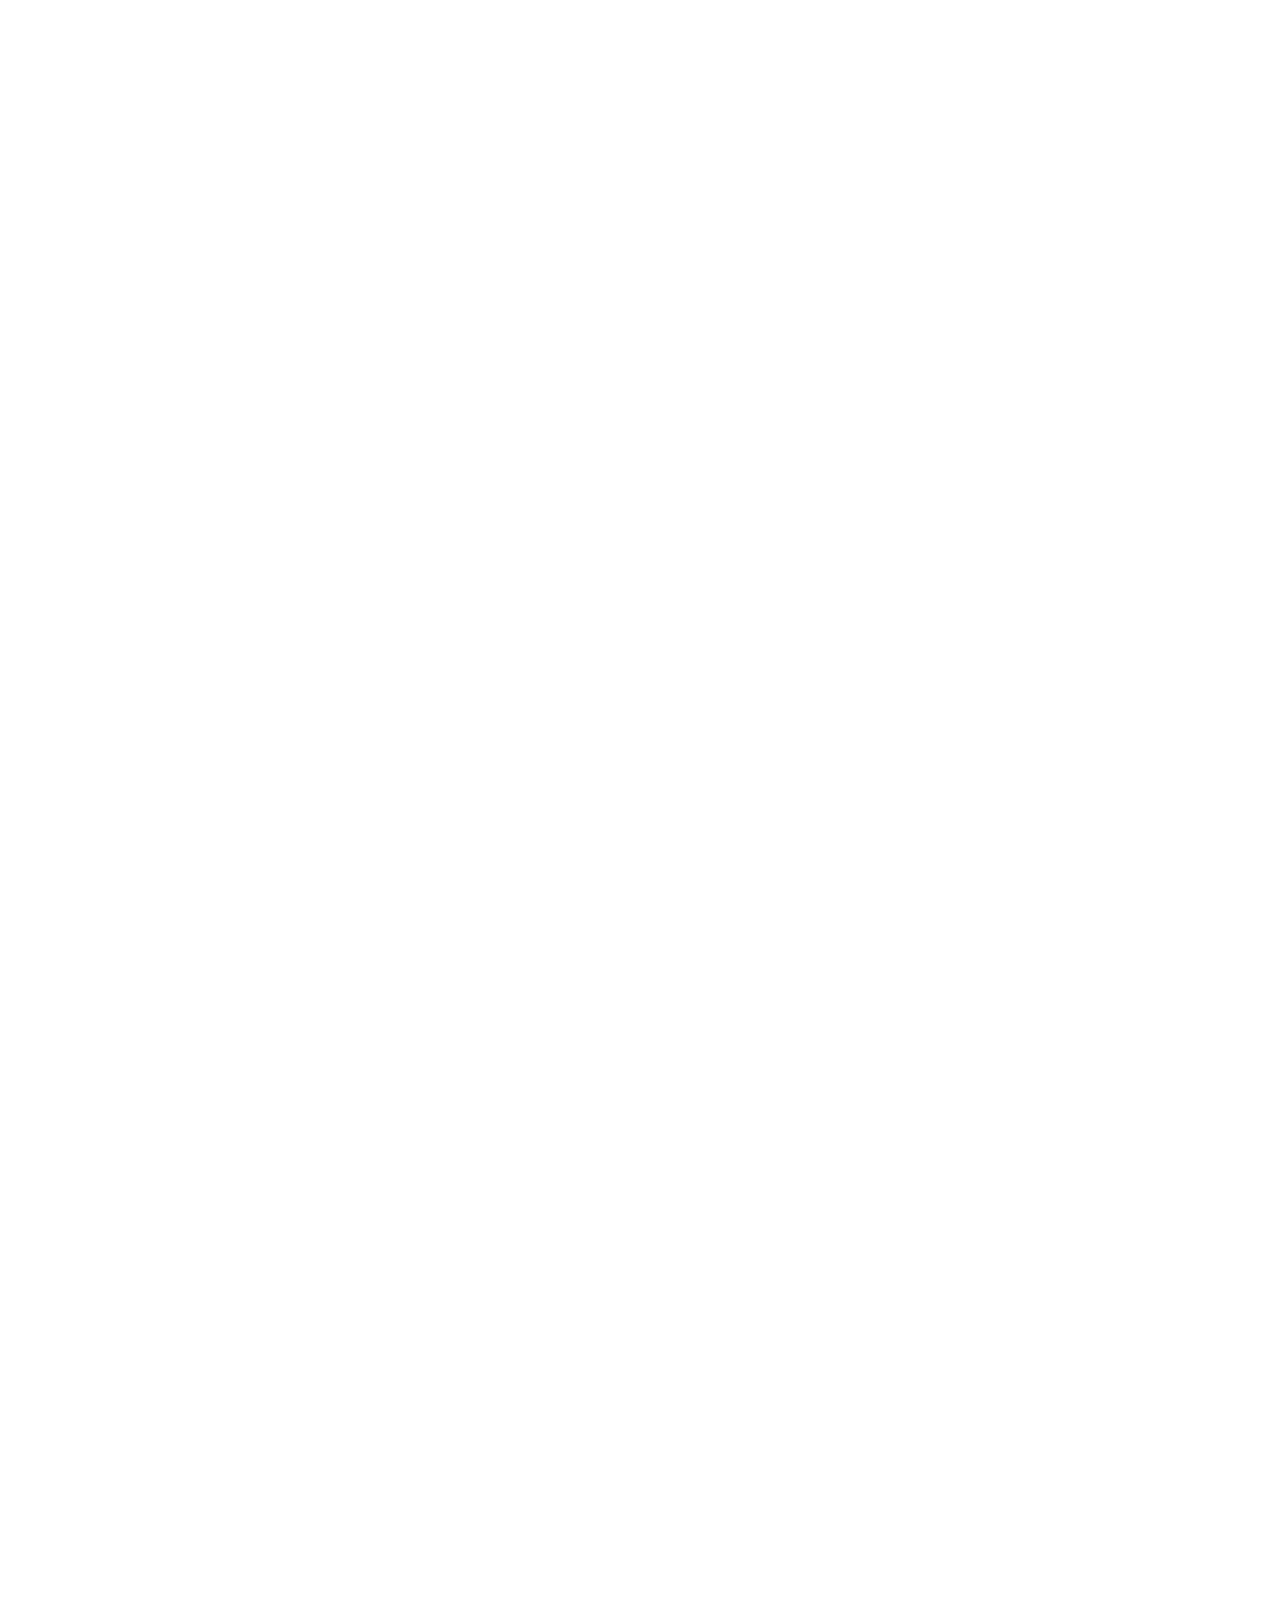
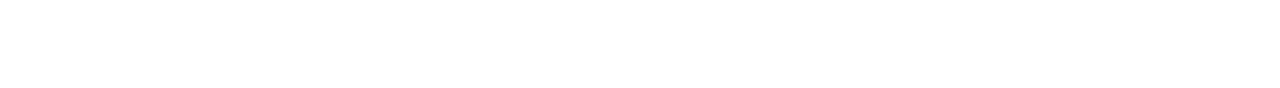
<file: plugin/vanilla-lazyload-master/demos/background_images_multi.html>
<!DOCTYPE html>
<html>
  <head lang="en">
    <meta charset="UTF-8" />
    <title>
      Multiple background images - Lazyload demos
    </title>
    <meta name="viewport" content="width=device-width, initial-scale=1" />
    <style>
      ul,
      li {
        list-style-type: none;
        margin: 0;
        padding: 0;
      }

      a {
        display: block;
        width: 220px;
        height: 280px;
        background-size: 220px 280px;
      }

      a.multiple {
        width: 440px;
        background-repeat: no-repeat;
        background-position: left, right;
      }
    </style>
  </head>

  <body>
    <h1>Multiple background images demo</h1>
    <div id="results1" class="results">
      <ul>
        <li>
          <a
            class="lazy"
            href="#/it/donna/stivaletti_cod44721746jj.html"
            data-bg-multi="url('https://via.placeholder.com/220x280?text=Img+01')"
            data-bg-multi-hidpi="url('https://via.placeholder.com/440x560?text=Img+01')"
          ></a>
        </li>
        <li>
          <a
            class="lazy"
            href="#/it/donna/open-toe_cod44740806jx.html"
            data-bg-multi="url('https://via.placeholder.com/220x280?text=Img+02')"
          ></a>
        </li>
        <li>
          <a
            class="lazy"
            href="#/it/donna/sneakers-tennis-shoes-basse_cod44735977gr.html"
            data-bg-multi="url('https://via.placeholder.com/220x280?text=Img+03+Left'),url('https://via.placeholder.com/440x560?text=Img+03+Right')"
            data-bg-multi-hidpi="url('https://via.placeholder.com/440x560?text=Img+03+Left'),url('https://via.placeholder.com/440x560?text=Img+03+Right')"
            class="multiple"
          ></a>
        </li>
        <li>
          <a
            class="lazy"
            href="#/it/donna/sneakers-tennis-shoes-basse_cod44738717am.html"
            data-bg-multi="url('https://via.placeholder.com/220x280?text=Img+03')"
          ></a>
        </li>
        <li>
          <a
            class="lazy"
            href="#/it/donna/sneakers-tennis-shoes-alte_cod44739940cb.html"
            data-bg-multi="url('https://via.placeholder.com/220x280?text=Img+04')"
            data-bg-multi-hidpi="url('https://via.placeholder.com/440x560?text=Img+04')"
          ></a>
        </li>
        <li>
          <a
            class="lazy"
            href="#/it/donna/sneakers-tennis-shoes-alte_cod44740860xg.html"
            data-bg-multi="url('https://via.placeholder.com/220x280?text=Img+05+Left'),url('https://via.placeholder.com/440x560?text=Img+05+Right')"
            class="multiple"
          ></a>
        </li>
        <li>
          <a
            class="lazy"
            href="#/it/donna/sneakers-tennis-shoes-basse_cod44738719vn.html"
            data-bg-multi="url('https://via.placeholder.com/220x280?text=Img+06')"
            data-bg-multi-hidpi="url('https://via.placeholder.com/440x560?text=Img+06')"
          ></a>
        </li>
        <li>
          <a
            class="lazy"
            href="#/it/donna/sneakers-tennis-shoes-basse_cod44739938wk.html"
            data-bg-multi="url('https://via.placeholder.com/220x280?text=Img+07')"
            data-bg-multi-hidpi="url('https://via.placeholder.com/440x560?text=Img+07')"
          ></a>
        </li>
        <li>
          <a
            class="lazy"
            href="#/it/donna/stivali_cod44736534fq.html"
            data-bg-multi="url('https://via.placeholder.com/220x280?text=Img+08+Left'),url('https://via.placeholder.com/440x560?text=Img+08+Right')"
            data-bg-multi-hidpi="url('https://via.placeholder.com/440x560?text=Img+08+Left'),url('https://via.placeholder.com/440x560?text=Img+08+Right')"
            class="multiple"
          ></a>
        </li>
        <li>
          <a
            class="lazy"
            href="#/it/donna/stivali_cod44735388ui.html"
            data-bg-multi="url('https://via.placeholder.com/220x280?text=Img+09')"
            data-bg-multi-hidpi="url('https://via.placeholder.com/440x560?text=Img+09')"
          ></a>
        </li>
        <li>
          <a
            class="lazy"
            href="#/it/donna/stivaletti_cod44739165ev.html"
            data-bg-multi="url('https://via.placeholder.com/220x280?text=Img+10')"
            data-bg-multi-hidpi="url('https://via.placeholder.com/440x560?text=Img+10')"
          ></a>
        </li>
        <li>
          <a
            class="lazy"
            href="#/it/donna/stivaletti_cod44739454hf.html"
            data-bg-multi="url('https://via.placeholder.com/220x280?text=Img+11+Left'),url('https://via.placeholder.com/440x560?text=Img+11+Right')"
            data-bg-multi-hidpi="url('https://via.placeholder.com/440x560?text=Img+11+Left'),url('https://via.placeholder.com/440x560?text=Img+11+Right')"
            class="multiple"
          ></a>
        </li>
        <li>
          <a
            class="lazy"
            href="#/it/donna/stivali_cod44719480km.html"
            data-bg-multi="url('https://via.placeholder.com/220x280?text=Img+12')"
            data-bg-multi-hidpi="url('https://via.placeholder.com/440x560?text=Img+12')"
          ></a>
        </li>
        <li>
          <a
            class="lazy"
            href="#/it/donna/stivaletti_cod44719687td.html"
            data-bg-multi="url('https://via.placeholder.com/220x280?text=Img+13')"
            data-bg-multi-hidpi="url('https://via.placeholder.com/440x560?text=Img+13')"
          ></a>
        </li>
        <li>
          <a
            class="lazy"
            href="#/it/donna/decollete_cod44721899ng.html"
            data-bg-multi="url('https://via.placeholder.com/220x280?text=Img+14+Left'),url('https://via.placeholder.com/440x560?text=Img+14+Right')"
            data-bg-multi-hidpi="url('https://via.placeholder.com/440x560?text=Img+14+Left'),url('https://via.placeholder.com/440x560?text=Img+14+Right')"
            class="multiple"
          ></a>
        </li>
        <li>
          <a
            class="lazy"
            href="#/it/donna/mocassini_cod44721744sl.html"
            data-bg-multi="url('https://via.placeholder.com/220x280?text=Img+15')"
            data-bg-multi-hidpi="url('https://via.placeholder.com/440x560?text=Img+15')"
          ></a>
        </li>
        <li>
          <a
            class="lazy"
            href="#/it/donna/stivaletti_cod44716730kr.html"
            data-bg-multi="url('https://via.placeholder.com/220x280?text=Img+16')"
            data-bg-multi-hidpi="url('https://via.placeholder.com/440x560?text=Img+16')"
          ></a>
        </li>
        <li>
          <a
            class="lazy"
            href="#/it/donna/decollete_cod44718734xl.html"
            data-bg-multi="url('https://via.placeholder.com/220x280?text=Img+17+Left'),url('https://via.placeholder.com/440x560?text=Img+17+Right')"
            data-bg-multi-hidpi="url('https://via.placeholder.com/440x560?text=Img+17+Left'),url('https://via.placeholder.com/440x560?text=Img+17+Right')"
            class="multiple"
          ></a>
        </li>
        <li>
          <a
            class="lazy"
            href="#/it/donna/decollete_cod44721796uk.html"
            data-bg-multi="url('https://via.placeholder.com/220x280?text=Img+18')"
            data-bg-multi-hidpi="url('https://via.placeholder.com/440x560?text=Img+18')"
          ></a>
        </li>
        <li>
          <a
            class="lazy"
            href="#/it/donna/francesine_cod44717679mj.html"
            data-bg-multi="url('https://via.placeholder.com/220x280?text=Img+19')"
            data-bg-multi-hidpi="url('https://via.placeholder.com/440x560?text=Img+19')"
          ></a>
        </li>
        <li>
          <a
            class="lazy"
            href="#/it/donna/stivaletti_cod44724594vu.html"
            data-bg-multi="url('https://via.placeholder.com/220x280?text=Img+20+Left'),url('https://via.placeholder.com/440x560?text=Img+20+Right')"
            data-bg-multi-hidpi="url('https://via.placeholder.com/440x560?text=Img+20+Left'),url('https://via.placeholder.com/440x560?text=Img+20+Right')"
            class="multiple"
          ></a>
        </li>
        <li>
          <a
            class="lazy"
            href="#/it/donna/decollete_cod44726148aq.html"
            data-bg-multi="url('https://via.placeholder.com/220x280?text=Img+21')"
            data-bg-multi-hidpi="url('https://via.placeholder.com/440x560?text=Img+21')"
          ></a>
        </li>
        <li>
          <a
            class="lazy"
            href="#/it/donna/mocassini_cod44719629nt.html"
            data-bg-multi="url('https://via.placeholder.com/220x280?text=Img+22')"
            data-bg-multi-hidpi="url('https://via.placeholder.com/440x560?text=Img+22')"
          ></a>
        </li>
        <li>
          <a
            class="lazy"
            href="#/it/donna/mocassini_cod44725329kq.html"
            data-bg-multi="url('https://via.placeholder.com/220x280?text=Img+23+Left'),url('https://via.placeholder.com/440x560?text=Img+23+Right')"
            data-bg-multi-hidpi="url('https://via.placeholder.com/440x560?text=Img+23+Left'),url('https://via.placeholder.com/440x560?text=Img+23+Right')"
            class="multiple"
          ></a>
        </li>
        <li>
          <a
            class="lazy"
            href="#/it/donna/stivali_cod44724026qs.html"
            data-bg-multi="url('https://via.placeholder.com/220x280?text=Img+24')"
            data-bg-multi-hidpi="url('https://via.placeholder.com/440x560?text=Img+24')"
          ></a>
        </li>
        <li>
          <a
            class="lazy"
            href="#/it/donna/stivaletti_cod44720256gw.html"
            data-bg-multi="url('https://via.placeholder.com/220x280?text=Img+25')"
            data-bg-multi-hidpi="url('https://via.placeholder.com/440x560?text=Img+25')"
          ></a>
        </li>
        <li>
          <a
            class="lazy"
            href="#/it/donna/stivaletti_cod44722062id.html"
            data-bg-multi="url('https://via.placeholder.com/220x280?text=Img+26+Left'),url('https://via.placeholder.com/440x560?text=Img+26+Right')"
            data-bg-multi-hidpi="url('https://via.placeholder.com/440x560?text=Img+26+Left'),url('https://via.placeholder.com/440x560?text=Img+26+Right')"
            class="multiple"
          ></a>
        </li>
        <li>
          <a
            class="lazy"
            href="#/it/donna/mocassini_cod44722402rh.html"
            data-bg-multi="url('https://via.placeholder.com/220x280?text=Img+27')"
            data-bg-multi-hidpi="url('https://via.placeholder.com/440x560?text=Img+27')"
          ></a>
        </li>
        <li>
          <a
            class="lazy"
            href="#/it/donna/stivaletti_cod44726296vu.html"
            data-bg-multi="url('https://via.placeholder.com/220x280?text=Img+28')"
            data-bg-multi-hidpi="url('https://via.placeholder.com/440x560?text=Img+28')"
          ></a>
        </li>
        <li>
          <a
            class="lazy"
            href="#/it/donna/stivaletti_cod44725755ct.html"
            data-bg-multi="url('https://via.placeholder.com/220x280?text=Img+29+Left'),url('https://via.placeholder.com/440x560?text=Img+29+Right')"
            data-bg-multi-hidpi="url('https://via.placeholder.com/440x560?text=Img+29+Left'),url('https://via.placeholder.com/440x560?text=Img+29+Right')"
            class="multiple"
          ></a>
        </li>
        <li>
          <a
            class="lazy"
            href="#/it/donna/stivaletti_cod44725348nv.html"
            data-bg-multi="url('https://via.placeholder.com/220x280?text=Img+30')"
            data-bg-multi-hidpi="url('https://via.placeholder.com/440x560?text=Img+30')"
          ></a>
        </li>
        <li>
          <a
            class="lazy"
            href="#/it/donna/stivaletti_cod44721879xx.html"
            data-bg-multi="url('https://via.placeholder.com/220x280?text=Img+31')"
            data-bg-multi-hidpi="url('https://via.placeholder.com/440x560?text=Img+31')"
          ></a>
        </li>
        <li>
          <a
            class="lazy"
            href="#/it/donna/cuissardes_cod44729472iq.html"
            data-bg-multi="url('https://via.placeholder.com/220x280?text=Img+32+Left'),url('https://via.placeholder.com/440x560?text=Img+32+Right')"
            data-bg-multi-hidpi="url('https://via.placeholder.com/440x560?text=Img+32+Left'),url('https://via.placeholder.com/440x560?text=Img+32+Right')"
            class="multiple"
          ></a>
        </li>
        <li>
          <a
            class="lazy"
            href="#/it/donna/decollete_cod44725388jv.html"
            data-bg-multi="url('https://via.placeholder.com/220x280?text=Img+33')"
            data-bg-multi-hidpi="url('https://via.placeholder.com/440x560?text=Img+33')"
          ></a>
        </li>
        <li>
          <a
            class="lazy"
            href="#/it/donna/stivaletti_cod44721854ce.html"
            data-bg-multi="url('https://via.placeholder.com/220x280?text=Img+34')"
            data-bg-multi-hidpi="url('https://via.placeholder.com/440x560?text=Img+34')"
          ></a>
        </li>
        <li>
          <a
            class="lazy"
            href="#/it/donna/sneakers-tennis-shoes-basse_cod44727690jp.html"
            data-bg-multi="url('https://via.placeholder.com/220x280?text=Img+35+Left'),url('https://via.placeholder.com/440x560?text=Img+35+Right')"
            data-bg-multi-hidpi="url('https://via.placeholder.com/440x560?text=Img+35+Left'),url('https://via.placeholder.com/440x560?text=Img+35+Right')"
            class="multiple"
          ></a>
        </li>
        <li>
          <a
            class="lazy"
            href="#/it/donna/mocassini_cod44727501hh.html"
            data-bg-multi="url('https://via.placeholder.com/220x280?text=Img+36')"
            data-bg-multi-hidpi="url('https://via.placeholder.com/440x560?text=Img+36')"
          ></a>
        </li>
        <li>
          <a
            class="lazy"
            href="#/it/donna/sneakers-tennis-shoes-basse_cod44727038aq.html"
            data-bg-multi="url('https://via.placeholder.com/220x280?text=Img+37')"
            data-bg-multi-hidpi="url('https://via.placeholder.com/440x560?text=Img+37')"
          ></a>
        </li>
        <li>
          <a
            class="lazy"
            href="#/it/donna/mocassini_cod44704882bq.html"
            data-bg-multi="url('https://via.placeholder.com/220x280?text=Img+38+Left'),url('https://via.placeholder.com/440x560?text=Img+38+Right')"
            data-bg-multi-hidpi="url('https://via.placeholder.com/440x560?text=Img+38+Left'),url('https://via.placeholder.com/440x560?text=Img+38+Right')"
            class="multiple"
          ></a>
        </li>
        <li>
          <a
            class="lazy"
            href="#/it/donna/mocassini_cod44734002vc.html"
            data-bg-multi="url('https://via.placeholder.com/220x280?text=Img+39')"
            data-bg-multi-hidpi="url('https://via.placeholder.com/440x560?text=Img+39')"
          ></a>
        </li>
      </ul>
    </div>
    <script src="../dist/lazyload.min.js"></script>
    <script>
      function logElementEvent(eventName, element) {
        console.log(
          Date.now(),
          eventName,
          element.getAttribute("data-bg-multi")
        );
      }

      var callback_enter = function (element) {
        logElementEvent("🔑 ENTERED", element);
      };
      var callback_exit = function (element) {
        logElementEvent("🚪 EXITED", element);
      };
      var callback_loading = function (element) {
        logElementEvent("⌚ LOADING", element);
      };
      var callback_applied = function (element) {
        logElementEvent("👍 APPLIED", element);
      };
      var callback_loaded = function (element) {
        logElementEvent("👍 LOADED", element);
      };
      var callback_error = function (element) {
        logElementEvent("💀 ERROR", element);
        element.src =
          "https://via.placeholder.com/440x560/?text=Error+Placeholder";
      };
      var callback_finish = function () {
        logElementEvent("✔️ FINISHED", document.documentElement);
      };
      var callback_cancel = function (element) {
        logElementEvent("🔥 CANCEL", element);
      };

      LL = new LazyLoad({
        // Assign the callbacks defined above
        callback_enter: callback_enter,
        callback_exit: callback_exit,
        callback_cancel: callback_cancel,
        callback_applied: callback_applied,
        callback_loading: callback_loading,
        callback_loaded: callback_loaded,
        callback_error: callback_error,
        callback_finish: callback_finish
      });
    </script>
  </body>
</html>
</file>
